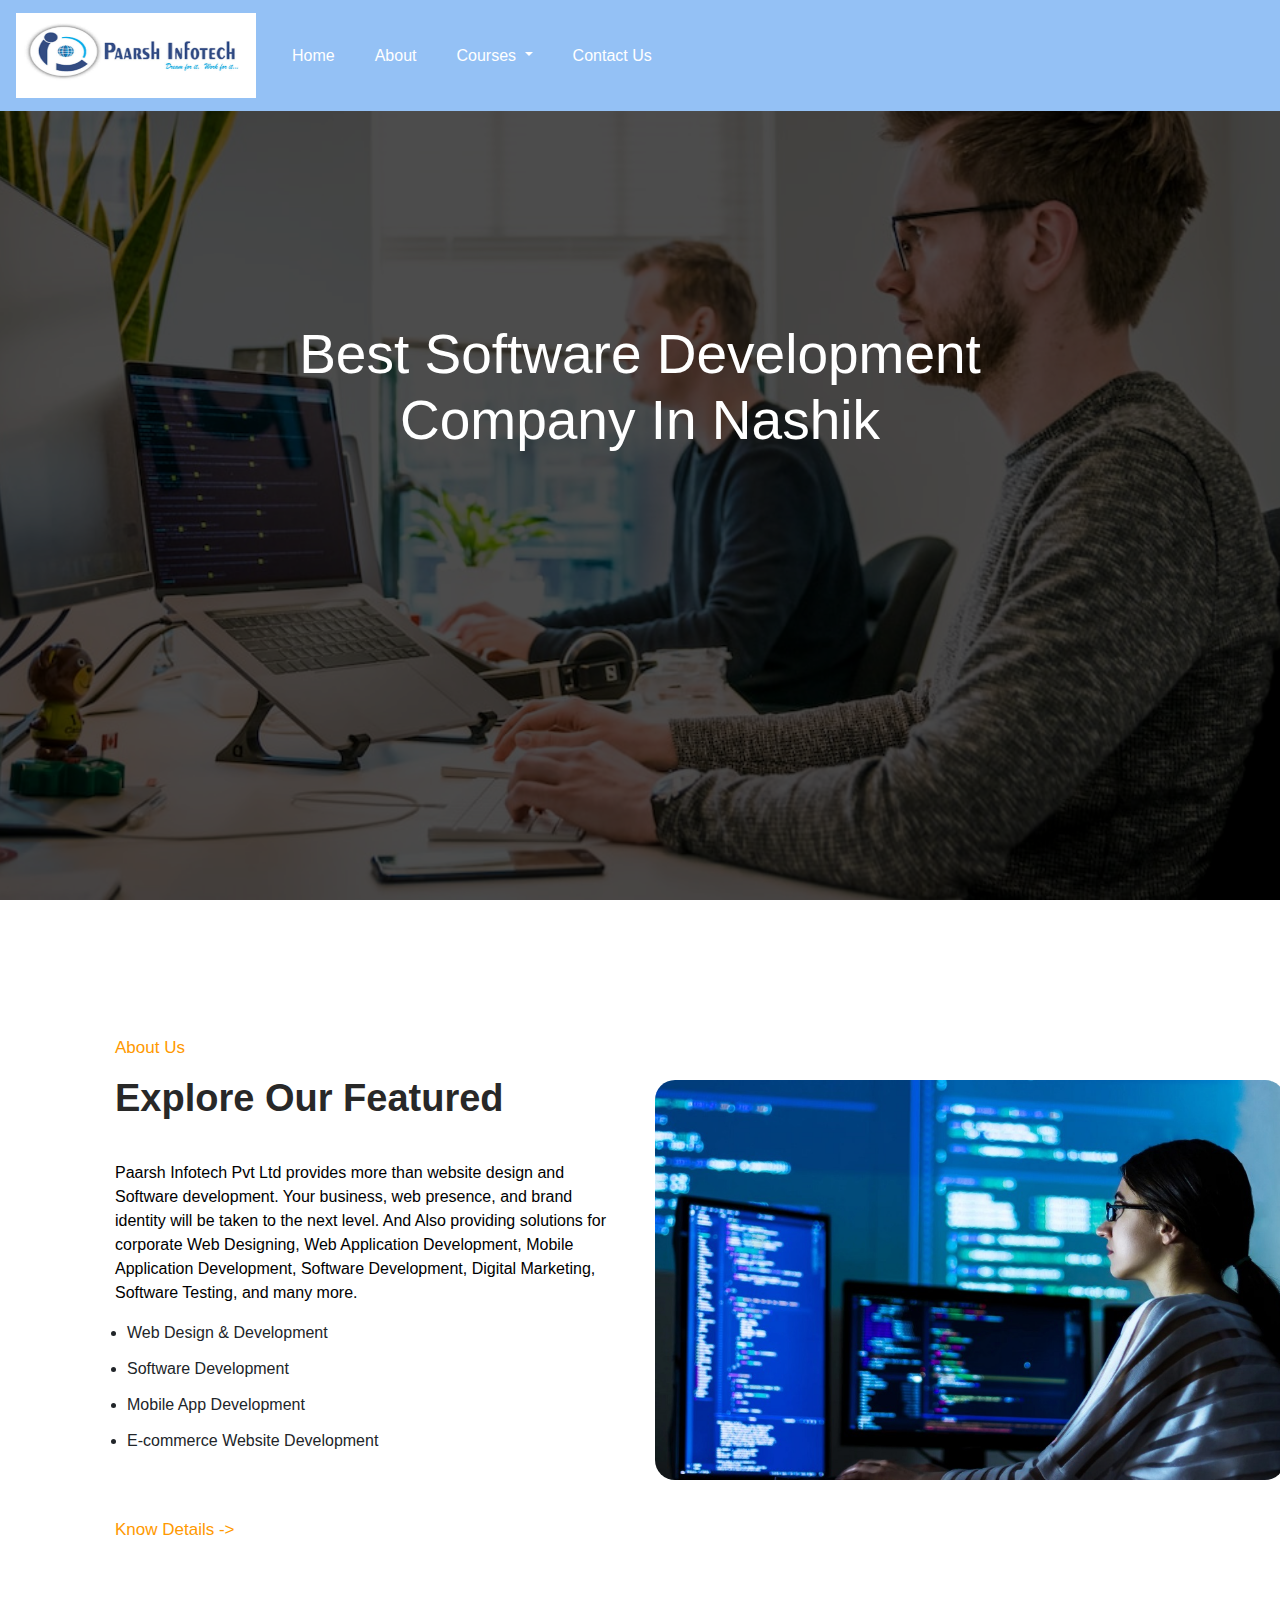
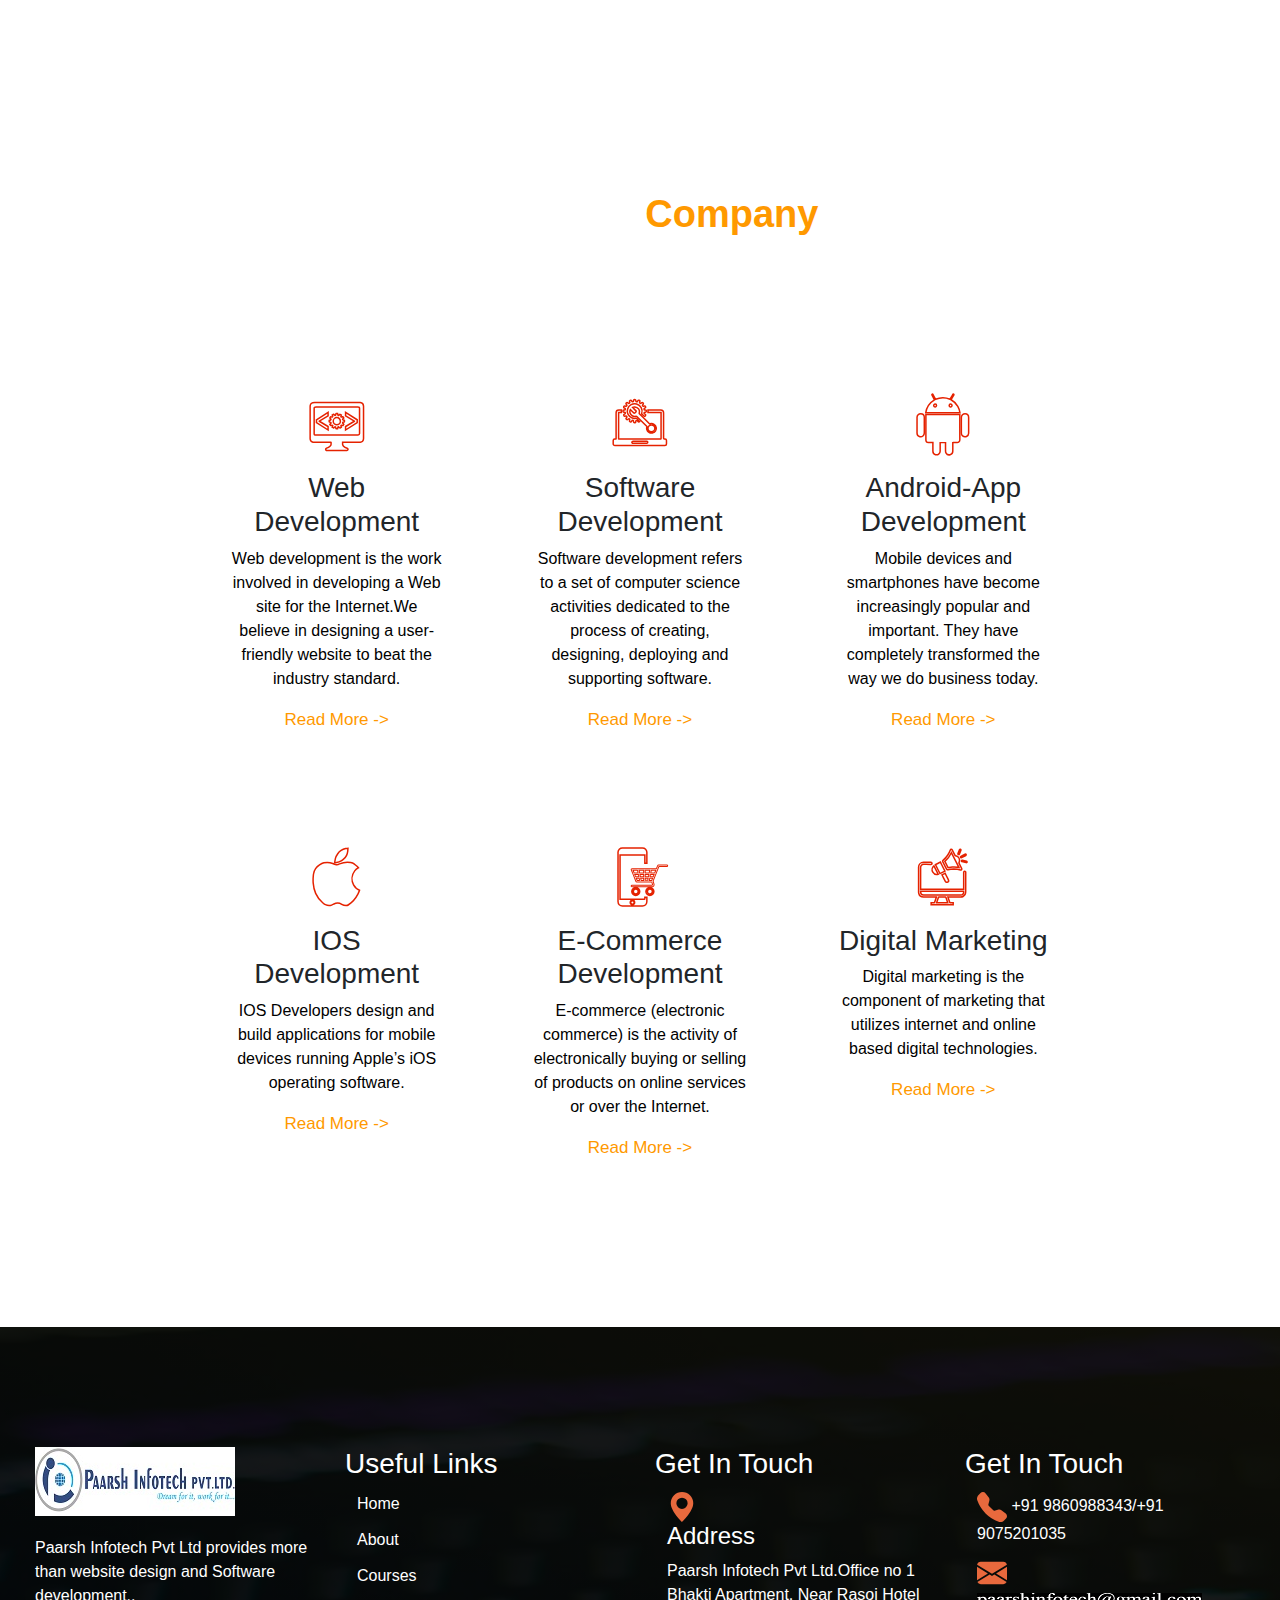
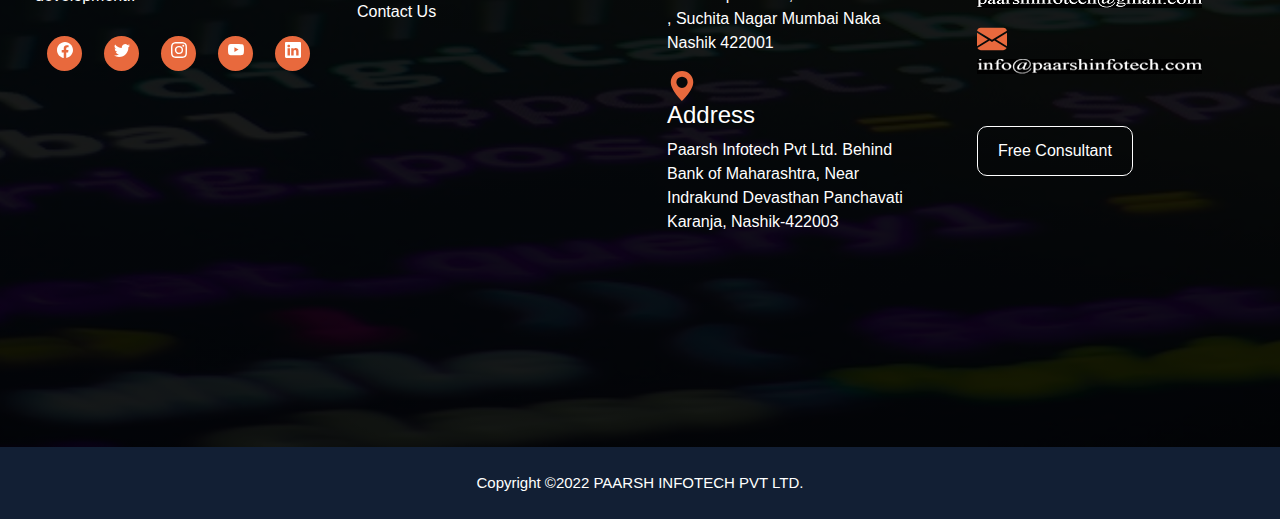
<file: index.html>
<!DOCTYPE html>
<html lang="en">
<head>
    <meta charset="UTF-8">
    <meta http-equiv="X-UA-Compatible" content="IE=edge">
    <meta name="viewport" content="width=device-width, initial-scale=1.0">
    <title>Paarsh Infotech-Software Development Company In Nashik</title>
    <link rel="shortcut icon" href="Parsh_Infotech_logo(1).png">
    <link rel="stylesheet" href="https://cdn.jsdelivr.net/npm/bootstrap@4.3.1/dist/css/bootstrap.min.css" integrity="sha384-ggOyR0iXCbMQv3Xipma34MD+dH/1fQ784/j6cY/iJTQUOhcWr7x9JvoRxT2MZw1T" crossorigin="anonymous">
    <link rel="stylesheet" href="style.css">
    <script src="https://code.jquery.com/jquery-3.3.1.slim.min.js" integrity="sha384-q8i/X+965DzO0rT7abK41JStQIAqVgRVzpbzo5smXKp4YfRvH+8abtTE1Pi6jizo" crossorigin="anonymous"></script>
    <script src="https://cdn.jsdelivr.net/npm/popper.js@1.14.7/dist/umd/popper.min.js" integrity="sha384-UO2eT0CpHqdSJQ6hJty5KVphtPhzWj9WO1clHTMGa3JDZwrnQq4sF86dIHNDz0W1" crossorigin="anonymous"></script>
    <script src="https://cdn.jsdelivr.net/npm/bootstrap@4.3.1/dist/js/bootstrap.min.js" integrity="sha384-JjSmVgyd0p3pXB1rRibZUAYoIIy6OrQ6VrjIEaFf/nJGzIxFDsf4x0xIM+B07jRM" crossorigin="anonymous"></script>
</head>
<body>
    <nav class="navbar navbar-expand-lg" style="position: fixed; width:100vw;">
        <a class="navbar-brand" href="#"><img src="Parsh_Infotech_logo.jpg" style="height: 85px; width: 240px;"></a>
        <button class="navbar-toggler" type="button" data-toggle="collapse" data-target="#navbarNavDropdown" aria-controls="navbarNavDropdown" aria-expanded="false" aria-label="Toggle navigation">
          <span class="navbar-toggler-icon"></span>
        </button>
        <div class="collapse navbar-collapse" id="navbarNavDropdown">
          <ul class="navbar-nav">
            <li class="nav-item active">
              <a class="nav-link" href="index.html">Home <span class="sr-only">(current)</span></a>
            </li>
            <li class="nav-item">
              <a class="nav-link" href="about.html">About</a>
            </li>
            <li class="nav-item dropdown">
              <a class="nav-link dropdown-toggle" href="courses.html" id="navbarDropdownMenuLink" data-toggle="dropdown" aria-haspopup="true" aria-expanded="false">
                Courses
              </a>
              <div class="dropdown-menu" aria-labelledby="navbarDropdownMenuLink">
                <a class="dropdown-item" href="courses.html">Web Development Internship</a>
                <a class="dropdown-item" href="courses.html">Internship in Android Development</a>
                <a class="dropdown-item" href="courses.html">Internship in Graphics Designing</a>
                <a class="dropdown-item" href="courses.html">Internship in Digital Marketing</a>
              </div>
            </li>
            <li class="nav-item">
                <a class="nav-link" href="contact.html">Contact Us</a>
              </li>
          </ul>
        </div>
    </nav>
    <header>
      <div class="header_container">
        <div class="banner_container">
          <h1>Best Software Development Company In Nashik</h1>
        </div>
      </div>
    </header>
    <section>
    <div class="about">
      <div class="row">
        <div class="col-lg-6">
          <div class="heading">
            <span>About Us</span>
            <br>
            <h2 style="margin-top: 7px;">Explore Our Featured</h2>
          </div>
          <div class="about_content">
            <p>Paarsh Infotech Pvt Ltd provides more than website design and Software development. Your business, web presence, 
              and brand identity will be taken to the next level. And Also providing solutions for corporate Web Designing, Web 
              Application Development, Mobile Application Development, Software Development, Digital Marketing, Software Testing, and many more.</p>
            <ul>
              <li>
                Web Design & Development
              </li>
              <li>
                Software Development
              </li>
              <li>
                Mobile App Development
              </li>
              <li>
                E-commerce Website Development
              </li>
            </ul>
            <br>
            <br>
            <span>Know Details -></span>
          </div>
        </div>
        <div class="col-lg-6">
          <div class="img_cost">
            <img src="cost1.jpg" alt="">
          </div>
        </div>
      </div>
    </div>
    </section>
    <section>
      <div class="courses_area">
        <div class="container">
          <div class="heading">
            <br><br><br><br>
            <h2>
              Services We Offer You <br>From Our <span id="span-1">Company</span>
            </h2>
          </div>
          <div class="row">
            <div class="col-sm-6 col-lg-4">
              <div class="courses_item">
                <img src="paarsh-icons-01.svg" alt="">
                <h3>Web Development</h3>
                <p>
                  Web development is the work involved in developing a Web site 
                  for the Internet.We believe in designing a user-friendly website 
                  to beat the industry standard.
                </p>
                <span>Read More -></span>
              </div>
            </div>
            <div class="col-sm-6 col-lg-4">
              <div class="courses_item">
                <img src="paarsh-icons-02.svg" alt="">
                <h3>Software Development</h3>
                <p>Software development refers to a set of computer science activities 
                  dedicated to the process of creating, designing, deploying and supporting software.</p>
                <span>Read More -></span>
              </div>
            </div>
            <div class="col-sm-6 col-lg-4">
              <div class="courses_item">
                <img src="paarsh-icons-03.svg" alt="">
                <h3>Android-App Development</h3>
                <p>Mobile devices and smartphones have become increasingly popular and important. 
                  They have completely transformed the way we do business today.</p>
                <span>Read More -></span>
              </div>
            </div>
            <div class="col-sm-6 col-lg-4">
              <div class="courses_item">
                <img src="paarsh-icons-04.svg" alt="">
                <h3>IOS Development</h3>
                <p>IOS Developers design and build applications for mobile devices running Apple’s 
                  iOS operating software.</p>
                <span>Read More -></span>
              </div>
            </div>
            <div class="col-sm-6 col-lg-4">
              <div class="courses_item">
                <img src="paarsh-icons-05.svg" alt="">
                <h3>E-Commerce Development</h3>
                <p>E-commerce (electronic commerce) is the activity of electronically buying or 
                  selling of products on online services or over the Internet.</p>
                <span>Read More -></span>
              </div>
            </div>
            <div class="col-sm-6 col-lg-4">
              <div class="courses_item">
                <img src="paarsh-icons-06.svg" alt="">
                <h3>Digital Marketing</h3>
                <p>Digital marketing is the component of marketing that utilizes internet and online based 
                  digital technologies.</p>
                <span>Read More -></span>
              </div>
            </div>
          </div>
        </div>
      </div>
    </section>
    <footer>
      <div class="footer_container">
        <div class="row_footer">
          <div class="col-sm-6 col-lg-3">
            <div class="footer_item">
              <div class="footer_logo">
                <a class="logo-link" href="http://www.paarshinfotech.com/">
                  <img src="P_logo.jpg" alt="Logo">
                </a>
                <p>Paarsh Infotech Pvt Ltd provides more than website design and Software development..</p>
                <ul>
                  <li>
                    <a href="https://www.facebook.com/Paarsh.Infotech/?view_public_for=103050858198798/?tab=true" target="_blank">
                      <svg xmlns="http://www.w3.org/2000/svg" width="16" height="16" fill="currentColor" class="bi bi-facebook" viewBox="0 0 16 16">
                        <path d="M16 8.049c0-4.446-3.582-8.05-8-8.05C3.58 0-.002 3.603-.002 8.05c0 4.017 2.926 7.347 6.75 7.951v-5.625h-2.03V8.05H6.75V6.275c0-2.017 1.195-3.131 3.022-3.131.876 0 1.791.157 1.791.157v1.98h-1.009c-.993 0-1.303.621-1.303 1.258v1.51h2.218l-.354 2.326H9.25V16c3.824-.604 6.75-3.934 6.75-7.951z"/>
                      </svg>
                  </a>
                  </li>
                  <li>
                    <a href="https://twitter.com/paarshinfotech/?tab=true" target="_blank">
                      <svg xmlns="http://www.w3.org/2000/svg" width="16" height="16" fill="currentColor" class="bi bi-twitter" viewBox="0 0 16 16">
                        <path d="M5.026 15c6.038 0 9.341-5.003 9.341-9.334 0-.14 0-.282-.006-.422A6.685 6.685 0 0 0 16 3.542a6.658 6.658 0 0 1-1.889.518 3.301 3.301 0 0 0 1.447-1.817 6.533 6.533 0 0 1-2.087.793A3.286 3.286 0 0 0 7.875 6.03a9.325 9.325 0 0 1-6.767-3.429 3.289 3.289 0 0 0 1.018 4.382A3.323 3.323 0 0 1 .64 6.575v.045a3.288 3.288 0 0 0 2.632 3.218 3.203 3.203 0 0 1-.865.115 3.23 3.23 0 0 1-.614-.057 3.283 3.283 0 0 0 3.067 2.277A6.588 6.588 0 0 1 .78 13.58a6.32 6.32 0 0 1-.78-.045A9.344 9.344 0 0 0 5.026 15z"/>
                      </svg>
                  </a>
                  </li>
                  <li>
                    <a href="https://www.instagram.com/paarsh_infotech/" target="_blank">
                      <svg xmlns="http://www.w3.org/2000/svg" width="16" height="16" fill="currentColor" class="bi bi-instagram" viewBox="0 0 16 16">
                        <path d="M8 0C5.829 0 5.556.01 4.703.048 3.85.088 3.269.222 2.76.42a3.917 3.917 0 0 0-1.417.923A3.927 3.927 0 0 0 .42 2.76C.222 3.268.087 3.85.048 4.7.01 5.555 0 5.827 0 8.001c0 2.172.01 2.444.048 3.297.04.852.174 1.433.372 1.942.205.526.478.972.923 1.417.444.445.89.719 1.416.923.51.198 1.09.333 1.942.372C5.555 15.99 5.827 16 8 16s2.444-.01 3.298-.048c.851-.04 1.434-.174 1.943-.372a3.916 3.916 0 0 0 1.416-.923c.445-.445.718-.891.923-1.417.197-.509.332-1.09.372-1.942C15.99 10.445 16 10.173 16 8s-.01-2.445-.048-3.299c-.04-.851-.175-1.433-.372-1.941a3.926 3.926 0 0 0-.923-1.417A3.911 3.911 0 0 0 13.24.42c-.51-.198-1.092-.333-1.943-.372C10.443.01 10.172 0 7.998 0h.003zm-.717 1.442h.718c2.136 0 2.389.007 3.232.046.78.035 1.204.166 1.486.275.373.145.64.319.92.599.28.28.453.546.598.92.11.281.24.705.275 1.485.039.843.047 1.096.047 3.231s-.008 2.389-.047 3.232c-.035.78-.166 1.203-.275 1.485a2.47 2.47 0 0 1-.599.919c-.28.28-.546.453-.92.598-.28.11-.704.24-1.485.276-.843.038-1.096.047-3.232.047s-2.39-.009-3.233-.047c-.78-.036-1.203-.166-1.485-.276a2.478 2.478 0 0 1-.92-.598 2.48 2.48 0 0 1-.6-.92c-.109-.281-.24-.705-.275-1.485-.038-.843-.046-1.096-.046-3.233 0-2.136.008-2.388.046-3.231.036-.78.166-1.204.276-1.486.145-.373.319-.64.599-.92.28-.28.546-.453.92-.598.282-.11.705-.24 1.485-.276.738-.034 1.024-.044 2.515-.045v.002zm4.988 1.328a.96.96 0 1 0 0 1.92.96.96 0 0 0 0-1.92zm-4.27 1.122a4.109 4.109 0 1 0 0 8.217 4.109 4.109 0 0 0 0-8.217zm0 1.441a2.667 2.667 0 1 1 0 5.334 2.667 2.667 0 0 1 0-5.334z"/>
                      </svg>
                  </a>
                  </li>
                  <li>
                    <a href="https://www.youtube.com/channel/UCnv2cD2IKL5qg0rIvrQS2iQ" target="_blank">
                      <svg xmlns="http://www.w3.org/2000/svg" width="16" height="16" fill="currentColor" class="bi bi-youtube" viewBox="0 0 16 16">
                        <path d="M8.051 1.999h.089c.822.003 4.987.033 6.11.335a2.01 2.01 0 0 1 1.415 1.42c.101.38.172.883.22 1.402l.01.104.022.26.008.104c.065.914.073 1.77.074 1.957v.075c-.001.194-.01 1.108-.082 2.06l-.008.105-.009.104c-.05.572-.124 1.14-.235 1.558a2.007 2.007 0 0 1-1.415 1.42c-1.16.312-5.569.334-6.18.335h-.142c-.309 0-1.587-.006-2.927-.052l-.17-.006-.087-.004-.171-.007-.171-.007c-1.11-.049-2.167-.128-2.654-.26a2.007 2.007 0 0 1-1.415-1.419c-.111-.417-.185-.986-.235-1.558L.09 9.82l-.008-.104A31.4 31.4 0 0 1 0 7.68v-.123c.002-.215.01-.958.064-1.778l.007-.103.003-.052.008-.104.022-.26.01-.104c.048-.519.119-1.023.22-1.402a2.007 2.007 0 0 1 1.415-1.42c.487-.13 1.544-.21 2.654-.26l.17-.007.172-.006.086-.003.171-.007A99.788 99.788 0 0 1 7.858 2h.193zM6.4 5.209v4.818l4.157-2.408L6.4 5.209z"/>
                      </svg>
                  </a>
                  </li>
                  <li>
                    <a href="https://www.linkedin.com/in/paarsh-infotech-nashik" target="_blank">
                      <svg xmlns="http://www.w3.org/2000/svg" width="16" height="16" fill="currentColor" class="bi bi-linkedin" viewBox="0 0 16 16">
                        <path d="M0 1.146C0 .513.526 0 1.175 0h13.65C15.474 0 16 .513 16 1.146v13.708c0 .633-.526 1.146-1.175 1.146H1.175C.526 16 0 15.487 0 14.854V1.146zm4.943 12.248V6.169H2.542v7.225h2.401zm-1.2-8.212c.837 0 1.358-.554 1.358-1.248-.015-.709-.52-1.248-1.342-1.248-.822 0-1.359.54-1.359 1.248 0 .694.521 1.248 1.327 1.248h.016zm4.908 8.212V9.359c0-.216.016-.432.08-.586.173-.431.568-.878 1.232-.878.869 0 1.216.662 1.216 1.634v3.865h2.401V9.25c0-2.22-1.184-3.252-2.764-3.252-1.274 0-1.845.7-2.165 1.193v.025h-.016a5.54 5.54 0 0 1 .016-.025V6.169h-2.4c.03.678 0 7.225 0 7.225h2.4z"/>
                      </svg>
                  </a>
                  </li>
                </ul>
              </div>
            </div>
          </div>
          <div class="col-sm-6 col-lg-3">
            <div class="footer_item">
              <div class="footer_links">
                <h3>Useful Links</h3>
                <ul>
                  <li>
                    <a href="http://www.paarshinfotech.com/" target="_blank">Home</a>
                  </li>
                  <li>
                    <a href="about" target="_blank">About</a>
                  </li>
                  <li>
                    <a href="courses" target="_blank">Courses</a>
                  </li>
                  <li>
                    <a href="contact" target="_blank">Contact Us</a>
                  </li>
                </ul>
              </div>
            </div>
          </div>
          <div class="col-sm-6 col-lg-3">
            <div class="footer_item">
              <div class="footer_touch">
                <h3>Get In Touch</h3>
                <ul>
                  <li>
                    <svg xmlns="http://www.w3.org/2000/svg" width="30" height="30" fill="#e8693d" class="bi bi-geo-alt-fill" viewBox="0 0 16 16" style="display: inline;">
                      <path d="M8 16s6-5.686 6-10A6 6 0 0 0 2 6c0 4.314 6 10 6 10zm0-7a3 3 0 1 1 0-6 3 3 0 0 1 0 6z"/>
                    </svg><h4>Address</h4>
                    <p>Paarsh Infotech Pvt Ltd.Office no 1 Bhakti Apartment,
                      Near Rasoi Hotel , Suchita Nagar Mumbai Naka Nashik 422001</p>
                  </li>
                  <li>
                    <svg xmlns="http://www.w3.org/2000/svg" width="30" height="30" fill="#e8693d" class="bi bi-geo-alt-fill" viewBox="0 0 16 16">
                      <path d="M8 16s6-5.686 6-10A6 6 0 0 0 2 6c0 4.314 6 10 6 10zm0-7a3 3 0 1 1 0-6 3 3 0 0 1 0 6z"/>
                    </svg>
                    <h4>Address</h4>
                    <p>Paarsh Infotech Pvt Ltd. Behind Bank of Maharashtra, Near Indrakund Devasthan Panchavati Karanja, 
                      Nashik-422003</p>
                  </li>
                </ul>
              </div>
            </div>
          </div>
          <div class="col-sm-6 col-lg-3">
            <div class="footer_item">
              <div class="footer_touch">
                <h3>Get In Touch</h3>
                <ul>
                  <li>
                    <svg xmlns="http://www.w3.org/2000/svg" width="30" height="30" fill="#e8693d" class="bi bi-telephone-fill" viewBox="0 0 16 16">
                      <path fill-rule="evenodd" d="M1.885.511a1.745 1.745 0 0 1 2.61.163L6.29 2.98c.329.423.445.974.315 1.494l-.547 2.19a.678.678 0 0 0 .178.643l2.457 2.457a.678.678 0 0 0 .644.178l2.189-.547a1.745 1.745 0 0 1 1.494.315l2.306 1.794c.829.645.905 1.87.163 2.611l-1.034 1.034c-.74.74-1.846 1.065-2.877.702a18.634 18.634 0 0 1-7.01-4.42 18.634 18.634 0 0 1-4.42-7.009c-.362-1.03-.037-2.137.703-2.877L1.885.511z"/>
                    </svg>
                    <a href="tel:882569756"> +91 9860988343/+91 9075201035</a>
                  </li>
                  <li>
                    <svg xmlns="http://www.w3.org/2000/svg" width="30" height="30" fill="#e8693d" class="bi bi-envelope-fill" viewBox="0 0 16 16">
                      <path d="M.05 3.555A2 2 0 0 1 2 2h12a2 2 0 0 1 1.95 1.555L8 8.414.05 3.555ZM0 4.697v7.104l5.803-3.558L0 4.697ZM6.761 8.83l-6.57 4.027A2 2 0 0 0 2 14h12a2 2 0 0 0 1.808-1.144l-6.57-4.027L8 9.586l-1.239-.757Zm3.436-.586L16 11.801V4.697l-5.803 3.546Z"/>
                    </svg>
                    <a href="mailto:paarshinfotech@gmail.com"><img src="pi_email.png" alt="email"></a>
                  </li>
                  <li>
                    <svg xmlns="http://www.w3.org/2000/svg" width="30" height="30" fill="#e8693d" class="bi bi-envelope-fill" viewBox="0 0 16 16">
                      <path d="M.05 3.555A2 2 0 0 1 2 2h12a2 2 0 0 1 1.95 1.555L8 8.414.05 3.555ZM0 4.697v7.104l5.803-3.558L0 4.697ZM6.761 8.83l-6.57 4.027A2 2 0 0 0 2 14h12a2 2 0 0 0 1.808-1.144l-6.57-4.027L8 9.586l-1.239-.757Zm3.436-.586L16 11.801V4.697l-5.803 3.546Z"/>
                    </svg>
                    <a href="mailto:info@paarshinfotech.com"><img src="cemail.png" alt="company email"></a>
                  </li>
                  <br>
                  <li>
                    <div class="side_nav">
                      <a href="#" class="free" id="foot_1">Free Consultant</a>
                    </div>
                  </li>
                </ul>
              </div>
            </div>
          </div>
        </div>
      </div>
    </footer>
    <div class="copyright">
      <div class="container">
        <div class="copyright_item">
          <p>Copyright ©2022 PAARSH INFOTECH PVT LTD. <a href="https://hibootstrap.com/" target="_blank"></a></p>
        </div>
      </div>
    </div>
</body>
</html>
</file>
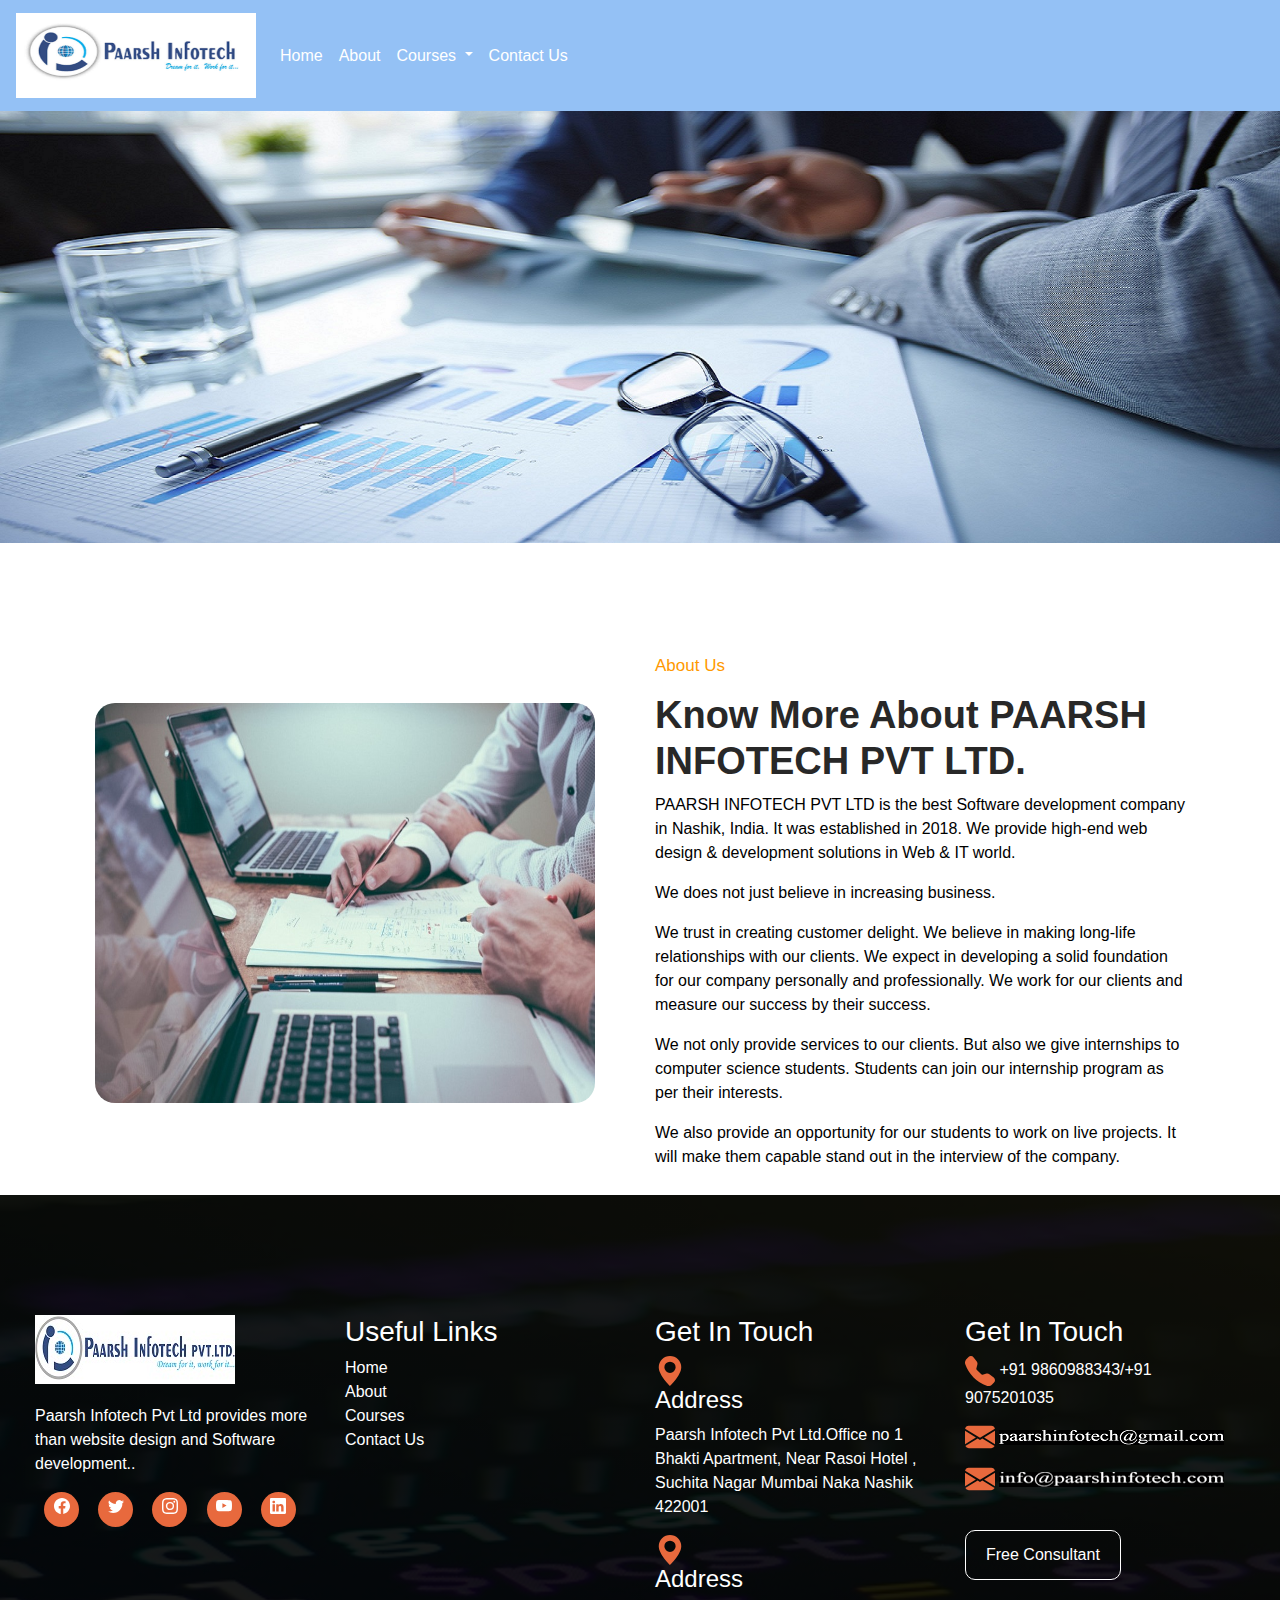
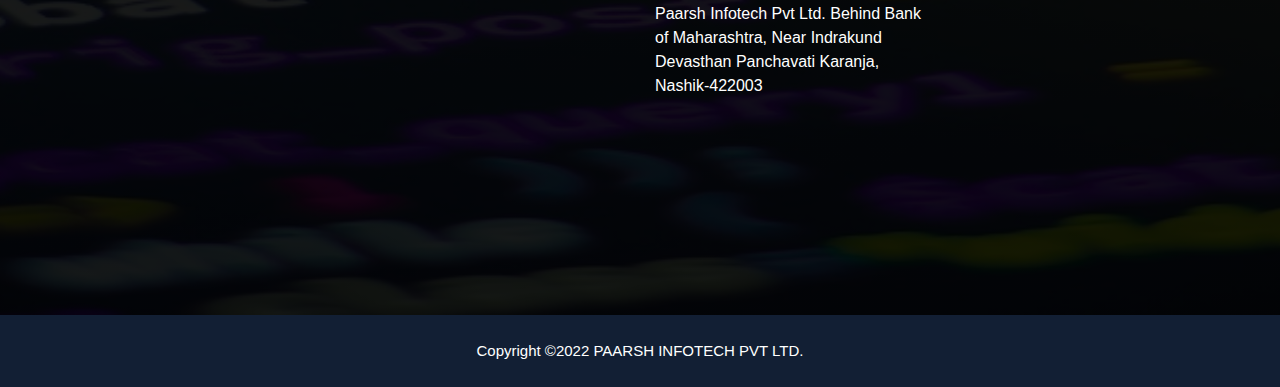
<file: about.html>
<!DOCTYPE html>
<html lang="en">
<head>
    <meta charset="UTF-8">
    <meta http-equiv="X-UA-Compatible" content="IE=edge">
    <meta name="viewport" content="width=device-width, initial-scale=1.0">
    <title>About Us</title>
    <link rel="shortcut icon" href="Parsh_Infotech_logo(1).png">
    <link rel="stylesheet" href="https://cdn.jsdelivr.net/npm/bootstrap@4.3.1/dist/css/bootstrap.min.css" integrity="sha384-ggOyR0iXCbMQv3Xipma34MD+dH/1fQ784/j6cY/iJTQUOhcWr7x9JvoRxT2MZw1T" crossorigin="anonymous">
    <link rel="stylesheet" href="a_style.css">
    <script src="https://code.jquery.com/jquery-3.3.1.slim.min.js" integrity="sha384-q8i/X+965DzO0rT7abK41JStQIAqVgRVzpbzo5smXKp4YfRvH+8abtTE1Pi6jizo" crossorigin="anonymous"></script>
    <script src="https://cdn.jsdelivr.net/npm/popper.js@1.14.7/dist/umd/popper.min.js" integrity="sha384-UO2eT0CpHqdSJQ6hJty5KVphtPhzWj9WO1clHTMGa3JDZwrnQq4sF86dIHNDz0W1" crossorigin="anonymous"></script>
    <script src="https://cdn.jsdelivr.net/npm/bootstrap@4.3.1/dist/js/bootstrap.min.js" integrity="sha384-JjSmVgyd0p3pXB1rRibZUAYoIIy6OrQ6VrjIEaFf/nJGzIxFDsf4x0xIM+B07jRM" crossorigin="anonymous"></script>
</head>
<body>
    <nav class="navbar navbar-expand-lg" style="position: fixed; width:100vw;">
        <a class="navbar-brand" href="#"><img src="Parsh_Infotech_logo.jpg" style="height: 85px; width: 240px;"></a>
        <button class="navbar-toggler" type="button" data-toggle="collapse" data-target="#navbarNavDropdown" aria-controls="navbarNavDropdown" aria-expanded="false" aria-label="Toggle navigation">
          <span class="navbar-toggler-icon"></span>
        </button>
        <div class="collapse navbar-collapse" id="navbarNavDropdown">
          <ul class="navbar-nav">
            <li class="nav-item active">
              <a class="nav-link" href="index.html">Home <span class="sr-only">(current)</span></a>
            </li>
            <li class="nav-item">
              <a class="nav-link" href="about.html">About</a>
            </li>
            <li class="nav-item dropdown">
              <a class="nav-link dropdown-toggle" href="courses.html" id="navbarDropdownMenuLink" data-toggle="dropdown" aria-haspopup="true" aria-expanded="false">
                Courses
              </a>
              <div class="dropdown-menu" aria-labelledby="navbarDropdownMenuLink">
                <a class="dropdown-item" href="courses.html">Web Development Internship</a>
                <a class="dropdown-item" href="courses.html">Internship in Android Development</a>
                <a class="dropdown-item" href="courses.html">Internship in Graphics Designing</a>
                <a class="dropdown-item" href="courses.html">Internship in Digital Marketing</a>
              </div>
            </li>
            <li class="nav-item">
                <a class="nav-link" href="contact.html">Contact Us</a>
              </li>
          </ul>
        </div>
    </nav>
    <div class="bg_img">
        <img src="about1.jpg" alt="" style="width: 100%;">
    </div>
    <div class="about_area">
        <div class="container">
          <div class="row">
            <div class="col-lg-6">
              <div class="img_class">
                  <img src="cost3.jpg" alt="">
              </div>
            </div>
            <div class="col-lg-6">
              <div class="heading">
                <span class="sub-heading">About Us</span>
                <br>
                  <h2 style="margin-top: 7px;">Know More About PAARSH INFOTECH PVT LTD.</h2>
              </div>
              <div class="content">
                <p>PAARSH INFOTECH PVT LTD is the best Software development company in Nashik, India. It was established in 2018. 
                  We provide high-end web design &amp; development solutions in  Web &amp; IT world.  </p>
                <p>We does not just believe in increasing business. </p>
                <p>We  trust in creating customer delight. We believe in making long-life relationships with our clients. We expect  
                  in developing a solid foundation for our company personally and professionally.   We work for our clients and 
                  measure our success by their success. </p>
                <p>We not only provide services to our clients. But also we give internships to computer science students. 
                  Students can join our internship program as per their interests. </p>
                <p>We also provide an opportunity for our students to work on live projects. It will make them capable stand out 
                  in the interview of the company.</p>
              </div>
            </div>             
          </div>
        </div>
    </div>
    <footer>
      <div class="footer_container">
        <div class="row_footer">
          <div class="col-sm-6 col-lg-3">
            <div class="footer_item">
              <div class="footer_logo">
                <a class="logo-link" href="http://www.paarshinfotech.com/">
                  <img src="P_logo.jpg" alt="Logo">
                </a>
                <p>Paarsh Infotech Pvt Ltd provides more than website design and Software development..</p>
                <ul>
                  <li>
                    <a href="https://www.facebook.com/Paarsh.Infotech/?view_public_for=103050858198798/?tab=true" target="_blank">
                      <svg xmlns="http://www.w3.org/2000/svg" width="16" height="16" fill="currentColor" class="bi bi-facebook" viewBox="0 0 16 16">
                        <path d="M16 8.049c0-4.446-3.582-8.05-8-8.05C3.58 0-.002 3.603-.002 8.05c0 4.017 2.926 7.347 6.75 7.951v-5.625h-2.03V8.05H6.75V6.275c0-2.017 1.195-3.131 3.022-3.131.876 0 1.791.157 1.791.157v1.98h-1.009c-.993 0-1.303.621-1.303 1.258v1.51h2.218l-.354 2.326H9.25V16c3.824-.604 6.75-3.934 6.75-7.951z"/>
                      </svg>
                  </a>
                  </li>
                  <li>
                    <a href="https://twitter.com/paarshinfotech/?tab=true" target="_blank">
                      <svg xmlns="http://www.w3.org/2000/svg" width="16" height="16" fill="currentColor" class="bi bi-twitter" viewBox="0 0 16 16">
                        <path d="M5.026 15c6.038 0 9.341-5.003 9.341-9.334 0-.14 0-.282-.006-.422A6.685 6.685 0 0 0 16 3.542a6.658 6.658 0 0 1-1.889.518 3.301 3.301 0 0 0 1.447-1.817 6.533 6.533 0 0 1-2.087.793A3.286 3.286 0 0 0 7.875 6.03a9.325 9.325 0 0 1-6.767-3.429 3.289 3.289 0 0 0 1.018 4.382A3.323 3.323 0 0 1 .64 6.575v.045a3.288 3.288 0 0 0 2.632 3.218 3.203 3.203 0 0 1-.865.115 3.23 3.23 0 0 1-.614-.057 3.283 3.283 0 0 0 3.067 2.277A6.588 6.588 0 0 1 .78 13.58a6.32 6.32 0 0 1-.78-.045A9.344 9.344 0 0 0 5.026 15z"/>
                      </svg>
                  </a>
                  </li>
                  <li>
                    <a href="https://www.instagram.com/paarsh_infotech/" target="_blank">
                      <svg xmlns="http://www.w3.org/2000/svg" width="16" height="16" fill="currentColor" class="bi bi-instagram" viewBox="0 0 16 16">
                        <path d="M8 0C5.829 0 5.556.01 4.703.048 3.85.088 3.269.222 2.76.42a3.917 3.917 0 0 0-1.417.923A3.927 3.927 0 0 0 .42 2.76C.222 3.268.087 3.85.048 4.7.01 5.555 0 5.827 0 8.001c0 2.172.01 2.444.048 3.297.04.852.174 1.433.372 1.942.205.526.478.972.923 1.417.444.445.89.719 1.416.923.51.198 1.09.333 1.942.372C5.555 15.99 5.827 16 8 16s2.444-.01 3.298-.048c.851-.04 1.434-.174 1.943-.372a3.916 3.916 0 0 0 1.416-.923c.445-.445.718-.891.923-1.417.197-.509.332-1.09.372-1.942C15.99 10.445 16 10.173 16 8s-.01-2.445-.048-3.299c-.04-.851-.175-1.433-.372-1.941a3.926 3.926 0 0 0-.923-1.417A3.911 3.911 0 0 0 13.24.42c-.51-.198-1.092-.333-1.943-.372C10.443.01 10.172 0 7.998 0h.003zm-.717 1.442h.718c2.136 0 2.389.007 3.232.046.78.035 1.204.166 1.486.275.373.145.64.319.92.599.28.28.453.546.598.92.11.281.24.705.275 1.485.039.843.047 1.096.047 3.231s-.008 2.389-.047 3.232c-.035.78-.166 1.203-.275 1.485a2.47 2.47 0 0 1-.599.919c-.28.28-.546.453-.92.598-.28.11-.704.24-1.485.276-.843.038-1.096.047-3.232.047s-2.39-.009-3.233-.047c-.78-.036-1.203-.166-1.485-.276a2.478 2.478 0 0 1-.92-.598 2.48 2.48 0 0 1-.6-.92c-.109-.281-.24-.705-.275-1.485-.038-.843-.046-1.096-.046-3.233 0-2.136.008-2.388.046-3.231.036-.78.166-1.204.276-1.486.145-.373.319-.64.599-.92.28-.28.546-.453.92-.598.282-.11.705-.24 1.485-.276.738-.034 1.024-.044 2.515-.045v.002zm4.988 1.328a.96.96 0 1 0 0 1.92.96.96 0 0 0 0-1.92zm-4.27 1.122a4.109 4.109 0 1 0 0 8.217 4.109 4.109 0 0 0 0-8.217zm0 1.441a2.667 2.667 0 1 1 0 5.334 2.667 2.667 0 0 1 0-5.334z"/>
                      </svg>
                  </a>
                  </li>
                  <li>
                    <a href="https://www.youtube.com/channel/UCnv2cD2IKL5qg0rIvrQS2iQ" target="_blank">
                      <svg xmlns="http://www.w3.org/2000/svg" width="16" height="16" fill="currentColor" class="bi bi-youtube" viewBox="0 0 16 16">
                        <path d="M8.051 1.999h.089c.822.003 4.987.033 6.11.335a2.01 2.01 0 0 1 1.415 1.42c.101.38.172.883.22 1.402l.01.104.022.26.008.104c.065.914.073 1.77.074 1.957v.075c-.001.194-.01 1.108-.082 2.06l-.008.105-.009.104c-.05.572-.124 1.14-.235 1.558a2.007 2.007 0 0 1-1.415 1.42c-1.16.312-5.569.334-6.18.335h-.142c-.309 0-1.587-.006-2.927-.052l-.17-.006-.087-.004-.171-.007-.171-.007c-1.11-.049-2.167-.128-2.654-.26a2.007 2.007 0 0 1-1.415-1.419c-.111-.417-.185-.986-.235-1.558L.09 9.82l-.008-.104A31.4 31.4 0 0 1 0 7.68v-.123c.002-.215.01-.958.064-1.778l.007-.103.003-.052.008-.104.022-.26.01-.104c.048-.519.119-1.023.22-1.402a2.007 2.007 0 0 1 1.415-1.42c.487-.13 1.544-.21 2.654-.26l.17-.007.172-.006.086-.003.171-.007A99.788 99.788 0 0 1 7.858 2h.193zM6.4 5.209v4.818l4.157-2.408L6.4 5.209z"/>
                      </svg>
                  </a>
                  </li>
                  <li>
                    <a href="https://www.linkedin.com/in/paarsh-infotech-nashik" target="_blank">
                      <svg xmlns="http://www.w3.org/2000/svg" width="16" height="16" fill="currentColor" class="bi bi-linkedin" viewBox="0 0 16 16">
                        <path d="M0 1.146C0 .513.526 0 1.175 0h13.65C15.474 0 16 .513 16 1.146v13.708c0 .633-.526 1.146-1.175 1.146H1.175C.526 16 0 15.487 0 14.854V1.146zm4.943 12.248V6.169H2.542v7.225h2.401zm-1.2-8.212c.837 0 1.358-.554 1.358-1.248-.015-.709-.52-1.248-1.342-1.248-.822 0-1.359.54-1.359 1.248 0 .694.521 1.248 1.327 1.248h.016zm4.908 8.212V9.359c0-.216.016-.432.08-.586.173-.431.568-.878 1.232-.878.869 0 1.216.662 1.216 1.634v3.865h2.401V9.25c0-2.22-1.184-3.252-2.764-3.252-1.274 0-1.845.7-2.165 1.193v.025h-.016a5.54 5.54 0 0 1 .016-.025V6.169h-2.4c.03.678 0 7.225 0 7.225h2.4z"/>
                      </svg>
                  </a>
                  </li>
                </ul>
              </div>
            </div>
          </div>
          <div class="col-sm-6 col-lg-3">
            <div class="footer_item">
              <div class="footer_links">
                <h3>Useful Links</h3>
                <ul>
                  <li>
                    <a href="http://www.paarshinfotech.com/" target="_blank">Home</a>
                  </li>
                  <li>
                    <a href="about" target="_blank">About</a>
                  </li>
                  <li>
                    <a href="courses" target="_blank">Courses</a>
                  </li>
                  <li>
                    <a href="contact" target="_blank">Contact Us</a>
                  </li>
                </ul>
              </div>
            </div>
          </div>
          <div class="col-sm-6 col-lg-3">
            <div class="footer_item">
              <div class="footer_touch">
                <h3>Get In Touch</h3>
                <ul>
                  <li>
                    <svg xmlns="http://www.w3.org/2000/svg" width="30" height="30" fill="#e8693d" class="bi bi-geo-alt-fill" viewBox="0 0 16 16" style="display: inline;">
                      <path d="M8 16s6-5.686 6-10A6 6 0 0 0 2 6c0 4.314 6 10 6 10zm0-7a3 3 0 1 1 0-6 3 3 0 0 1 0 6z"/>
                    </svg><h4>Address</h4>
                    <p>Paarsh Infotech Pvt Ltd.Office no 1 Bhakti Apartment,
                      Near Rasoi Hotel , Suchita Nagar Mumbai Naka Nashik 422001</p>
                  </li>
                  <li>
                    <svg xmlns="http://www.w3.org/2000/svg" width="30" height="30" fill="#e8693d" class="bi bi-geo-alt-fill" viewBox="0 0 16 16">
                      <path d="M8 16s6-5.686 6-10A6 6 0 0 0 2 6c0 4.314 6 10 6 10zm0-7a3 3 0 1 1 0-6 3 3 0 0 1 0 6z"/>
                    </svg>
                    <h4>Address</h4>
                    <p>Paarsh Infotech Pvt Ltd. Behind Bank of Maharashtra, Near Indrakund Devasthan Panchavati Karanja, 
                      Nashik-422003</p>
                  </li>
                </ul>
              </div>
            </div>
          </div>
          <div class="col-sm-6 col-lg-3">
            <div class="footer_item">
              <div class="footer_touch">
                <h3>Get In Touch</h3>
                <ul>
                  <li>
                    <svg xmlns="http://www.w3.org/2000/svg" width="30" height="30" fill="#e8693d" class="bi bi-telephone-fill" viewBox="0 0 16 16">
                      <path fill-rule="evenodd" d="M1.885.511a1.745 1.745 0 0 1 2.61.163L6.29 2.98c.329.423.445.974.315 1.494l-.547 2.19a.678.678 0 0 0 .178.643l2.457 2.457a.678.678 0 0 0 .644.178l2.189-.547a1.745 1.745 0 0 1 1.494.315l2.306 1.794c.829.645.905 1.87.163 2.611l-1.034 1.034c-.74.74-1.846 1.065-2.877.702a18.634 18.634 0 0 1-7.01-4.42 18.634 18.634 0 0 1-4.42-7.009c-.362-1.03-.037-2.137.703-2.877L1.885.511z"/>
                    </svg>
                    <a href="tel:882569756"> +91 9860988343/+91 9075201035</a>
                  </li>
                  <li>
                    <svg xmlns="http://www.w3.org/2000/svg" width="30" height="30" fill="#e8693d" class="bi bi-envelope-fill" viewBox="0 0 16 16">
                      <path d="M.05 3.555A2 2 0 0 1 2 2h12a2 2 0 0 1 1.95 1.555L8 8.414.05 3.555ZM0 4.697v7.104l5.803-3.558L0 4.697ZM6.761 8.83l-6.57 4.027A2 2 0 0 0 2 14h12a2 2 0 0 0 1.808-1.144l-6.57-4.027L8 9.586l-1.239-.757Zm3.436-.586L16 11.801V4.697l-5.803 3.546Z"/>
                    </svg>
                    <a href="mailto:paarshinfotech@gmail.com"><img src="pi_email.png" alt="email"></a>
                  </li>
                  <li>
                    <svg xmlns="http://www.w3.org/2000/svg" width="30" height="30" fill="#e8693d" class="bi bi-envelope-fill" viewBox="0 0 16 16">
                      <path d="M.05 3.555A2 2 0 0 1 2 2h12a2 2 0 0 1 1.95 1.555L8 8.414.05 3.555ZM0 4.697v7.104l5.803-3.558L0 4.697ZM6.761 8.83l-6.57 4.027A2 2 0 0 0 2 14h12a2 2 0 0 0 1.808-1.144l-6.57-4.027L8 9.586l-1.239-.757Zm3.436-.586L16 11.801V4.697l-5.803 3.546Z"/>
                    </svg>
                    <a href="mailto:info@paarshinfotech.com"><img src="cemail.png" alt="company email"></a>
                  </li>
                  <br>
                  <li>
                    <div class="side_nav">
                      <a href="#" class="free" id="foot_1">Free Consultant</a>
                    </div>
                  </li>
                </ul>
              </div>
            </div>
          </div>
        </div>
      </div>
    </footer>
    <div class="copyright">
      <div class="container">
        <div class="copyright_item">
          <p>Copyright ©2022 PAARSH INFOTECH PVT LTD. <a href="https://hibootstrap.com/" target="_blank"></a></p>
        </div>
      </div>
    </div>
</body>
</html>
</file>
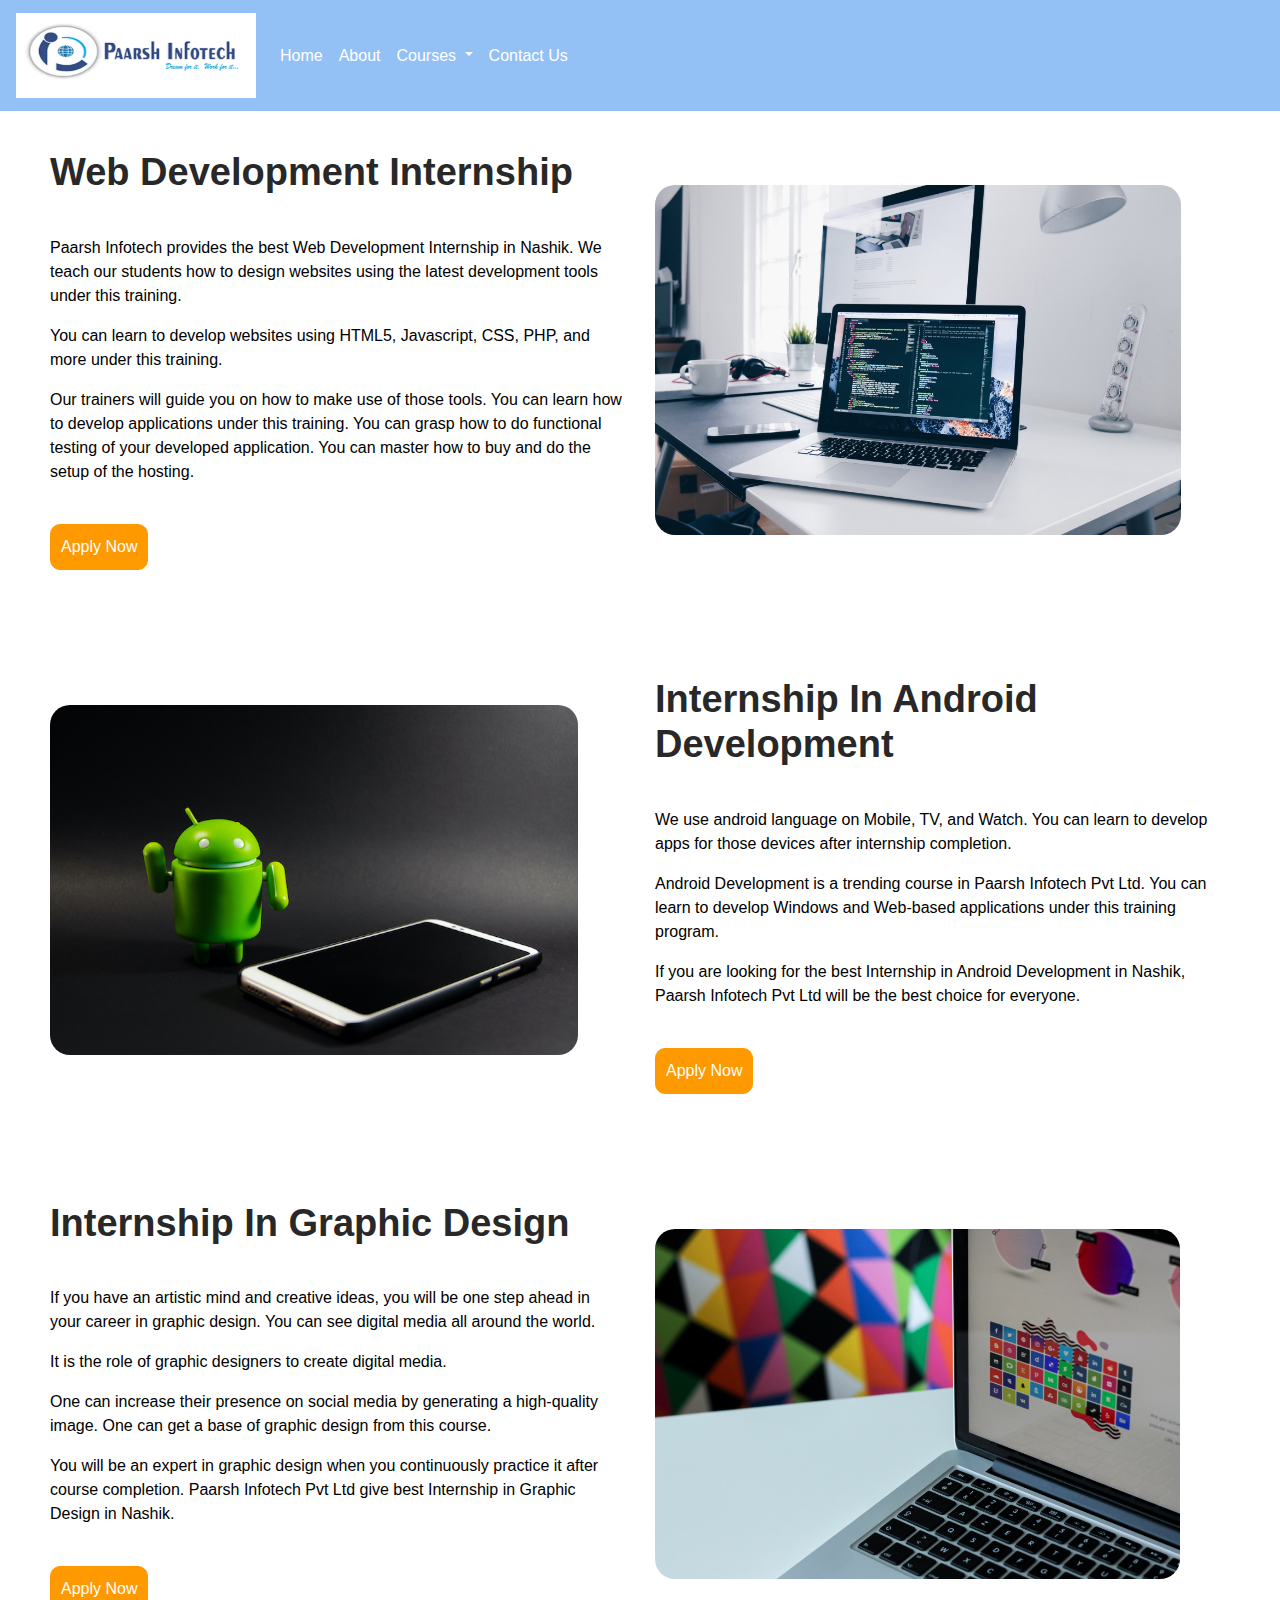
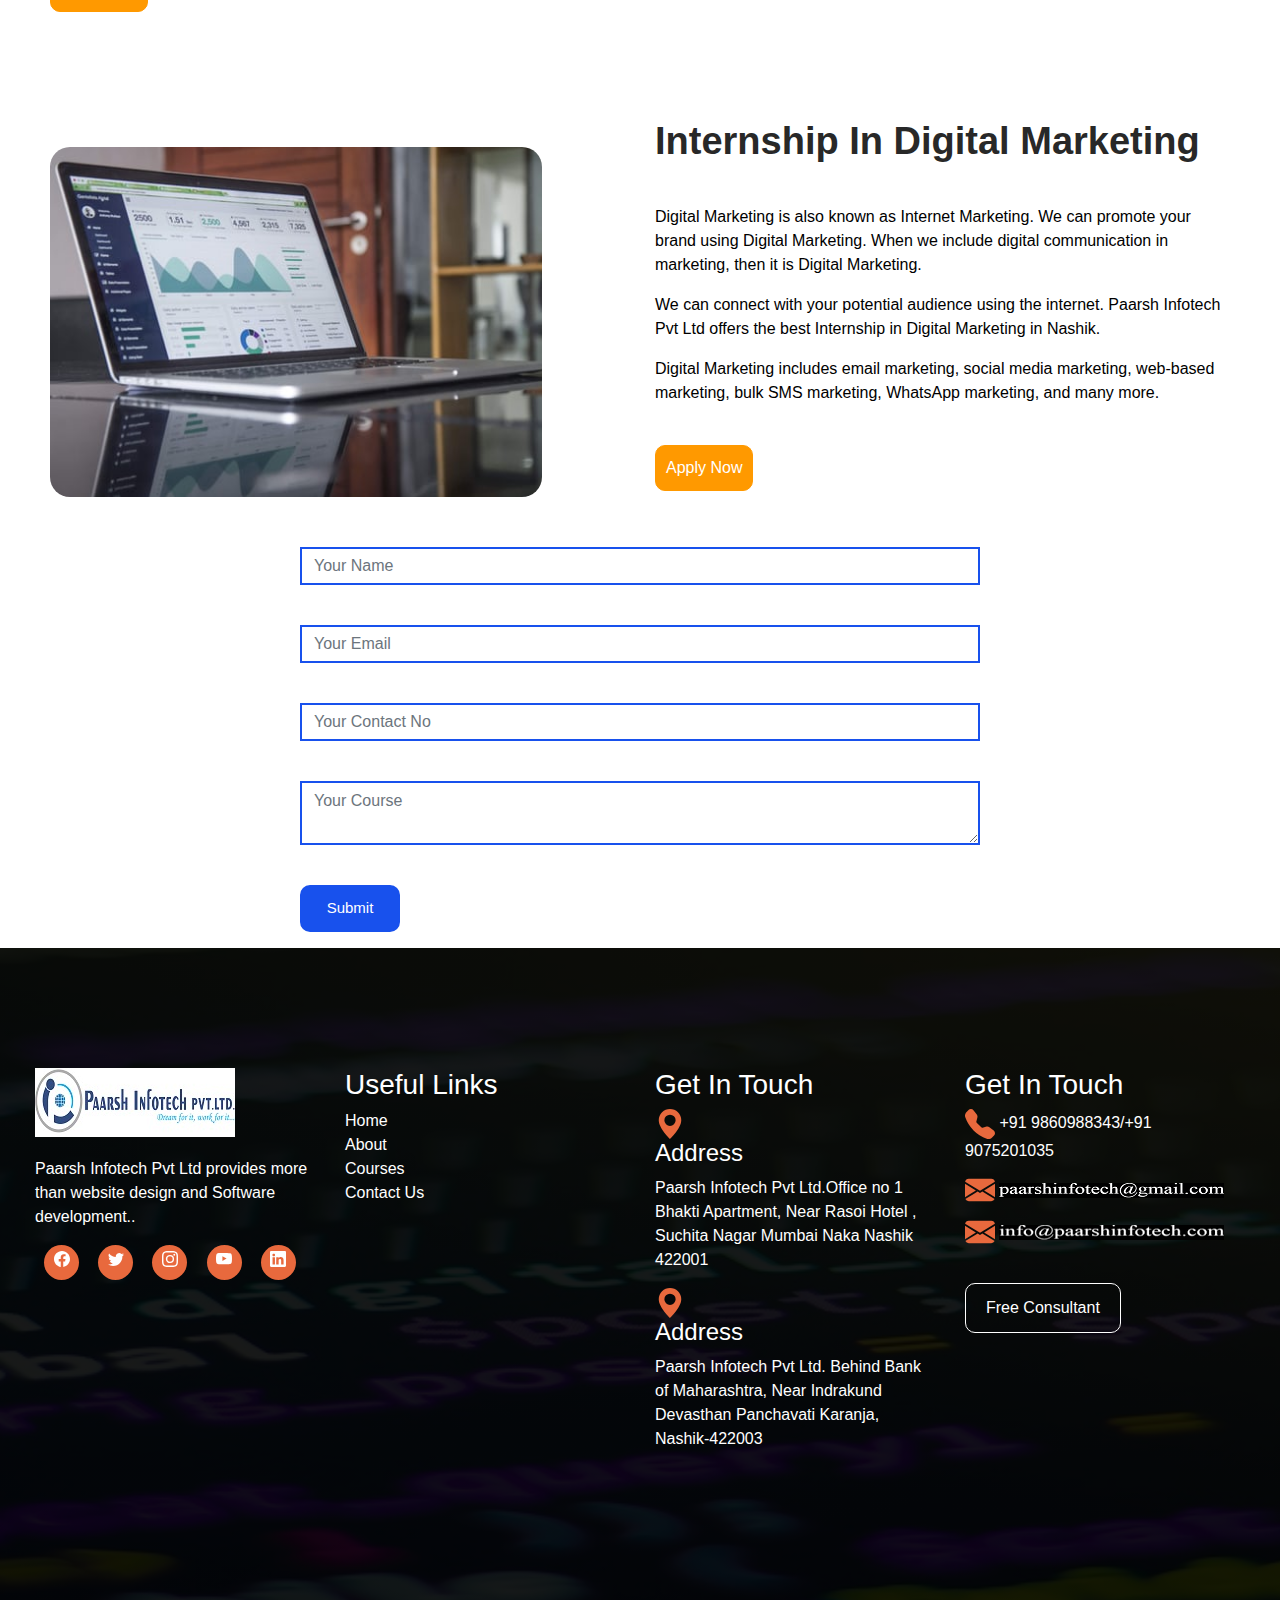
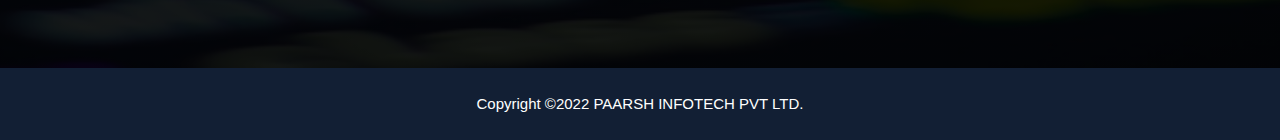
<file: courses.html>
<!DOCTYPE html>
<html lang="en">
<head>
    <meta charset="UTF-8">
    <meta http-equiv="X-UA-Compatible" content="IE=edge">
    <meta name="viewport" content="width=device-width, initial-scale=1.0">
    <title>Courses</title>
    <link rel="shortcut icon" href="Parsh_Infotech_logo(1).png">
    <link rel="stylesheet" href="https://cdn.jsdelivr.net/npm/bootstrap@4.3.1/dist/css/bootstrap.min.css" integrity="sha384-ggOyR0iXCbMQv3Xipma34MD+dH/1fQ784/j6cY/iJTQUOhcWr7x9JvoRxT2MZw1T" crossorigin="anonymous">
    <link rel="stylesheet" href="c_style.css">
    <script src="https://code.jquery.com/jquery-3.3.1.slim.min.js" integrity="sha384-q8i/X+965DzO0rT7abK41JStQIAqVgRVzpbzo5smXKp4YfRvH+8abtTE1Pi6jizo" crossorigin="anonymous"></script>
    <script src="https://cdn.jsdelivr.net/npm/popper.js@1.14.7/dist/umd/popper.min.js" integrity="sha384-UO2eT0CpHqdSJQ6hJty5KVphtPhzWj9WO1clHTMGa3JDZwrnQq4sF86dIHNDz0W1" crossorigin="anonymous"></script>
    <script src="https://cdn.jsdelivr.net/npm/bootstrap@4.3.1/dist/js/bootstrap.min.js" integrity="sha384-JjSmVgyd0p3pXB1rRibZUAYoIIy6OrQ6VrjIEaFf/nJGzIxFDsf4x0xIM+B07jRM" crossorigin="anonymous"></script>
</head>
<body>
    <nav class="navbar navbar-expand-lg" style="position: fixed; width:100vw;">
        <a class="navbar-brand" href="#"><img src="Parsh_Infotech_logo.jpg" style="height: 85px; width: 240px;"></a>
        <button class="navbar-toggler" type="button" data-toggle="collapse" data-target="#navbarNavDropdown" aria-controls="navbarNavDropdown" aria-expanded="false" aria-label="Toggle navigation">
          <span class="navbar-toggler-icon"></span>
        </button>
        <div class="collapse navbar-collapse" id="navbarNavDropdown">
          <ul class="navbar-nav">
            <li class="nav-item active">
              <a class="nav-link" href="index.html">Home <span class="sr-only">(current)</span></a>
            </li>
            <li class="nav-item">
              <a class="nav-link" href="about.html">About</a>
            </li>
            <li class="nav-item dropdown">
              <a class="nav-link dropdown-toggle" href="courses.html" id="navbarDropdownMenuLink" data-toggle="dropdown" aria-haspopup="true" aria-expanded="false">
                Courses
              </a>
              <div class="dropdown-menu" aria-labelledby="navbarDropdownMenuLink">
                <a class="dropdown-item" href="#web_dev">Web Development Internship</a>
                <a class="dropdown-item" href="#android">Internship in Android Development</a>
                <a class="dropdown-item" href="#graphics">Internship in Graphics Designing</a>
                <a class="dropdown-item" href="#digital">Internship in Digital Marketing</a>
              </div>
            </li>
            <li class="nav-item">
                <a class="nav-link" href="contact.html">Contact Us</a>
            </li>
          </ul>
        </div>
    </nav>
    <section class="courses">  
        <div class="c-1" id="web_dev">
            <div class="row">
                <div class="col-lg-6">
                    <div class="heading">
                        <h2 style="margin-top: 100px;">Web Development Internship</h2>
                    </div>
                    <div class="content">
                        <p>Paarsh Infotech provides the best Web Development Internship in Nashik. 
                        We teach our students how to design websites using the latest development tools under this training.</p>
                        <p>You can learn to develop websites using HTML5, Javascript, CSS, PHP, and more under this training.</p>
                        <p>Our trainers will guide you on how to make use of those tools. You can learn how to develop applications 
                        under this training. You can grasp how to do functional testing of your developed application. You can master 
                        how to buy and do the setup of the hosting.</p>
                        <br>
                        <button class="button_1"><a href="#apply">Apply Now</a></button>
                    </div>
                </div>
                <div class="col-lg-6" style="margin-top: 100px;">
                    <div class="img_class">
                        <img src="web-development.jpg" alt="">
                    </div>
                </div>
            </div>   
        </div>
        <div class="c-2" id="android">
            <div class="row">
                <div class="col-lg-6">
                    <div class="img_class">
                        <img src="android-development.jpg" alt="">
                    </div>
                </div>
                <div class="col-lg-6">
                    <div class="heading">
                        <h2 style="margin-top: 7px;">Internship In Android Development</h2>
                    </div>
                    <div class="content">
                        <p>We use android language on Mobile, TV, and Watch. You can learn to develop apps for those devices after internship completion.</p>
                        <p>Android Development is a trending course in Paarsh Infotech Pvt Ltd. You can learn to develop Windows and Web-based applications 
                        under this training program.</p>
                        <p>If you are looking for the best Internship in Android Development in Nashik, Paarsh Infotech Pvt Ltd will be the best choice 
                        for everyone.</p>
                        <br>
                        <button class="button_1"><a href="#apply">Apply Now</a></button>
                    </div>
                </div>              
            </div>   
        </div>
        <div class="c-3" id="graphics">
            <div class="row">
                <div class="col-lg-6">
                    <div class="heading">
                        <h2 style="margin-top: 7px;">Internship In Graphic Design</h2>
                    </div>
                    <div class="content">
                        <p>If you have an artistic mind and creative ideas, you will be one step ahead in your career in graphic design. You 
                        can see digital media all around the world.</p>
                        <p>It is the role of graphic designers to create digital media.</p>
                        <p>One can increase their presence on social media by generating a high-quality image. One can get a base of graphic 
                        design from this course.</p>
                        <p>You will be an expert in graphic design when you continuously practice it after course completion. Paarsh Infotech Pvt 
                        Ltd give best Internship in Graphic Design in Nashik.</p>
                        <br>
                        <button class="button_1"><a href="#apply">Apply Now</a></button>
                    </div>
                </div>
                <div class="col-lg-6">
                    <div class="img_class">
                        <img src="graphic-design.jpg" alt="">
                    </div>
                </div>
            </div>   
        </div>
        <div class="c-4" id="digital">
            <div class="row">
                <div class="col-lg-6">
                    <div class="img_class">
                        <img src="digital-marketing.jpg" alt="">
                    </div>
                </div>
                <div class="col-lg-6">
                    <div class="heading">
                        <h2 style="margin-top: 7px;">Internship In Digital Marketing</h2>
                    </div>
                    <div class="content">
                        <p>Digital Marketing is also known as Internet Marketing. We can promote your brand using Digital Marketing. When we include digital 
                        communication in marketing, then it is Digital Marketing.</p>
                        <p>We can connect with your potential audience using the internet. Paarsh Infotech Pvt Ltd offers the best Internship in Digital Marketing in Nashik.</p>
                        <p>Digital Marketing includes email marketing, social media marketing, web-based marketing, bulk SMS marketing, WhatsApp marketing, and many more.</p>
                        <br>
                        <button class="button_1"><a href="#apply">Apply Now</a></button>
                    </div>
                </div>              
            </div>   
        </div>
    </section>
    <form id="apply" action="/" method="post">
        <div class="form-group">
          <input required class="form-control" placeholder="Your Name" type="text" id="name" name = "name" />
        </div><br>
        <div class="form-group">
          <input required class="form-control" placeholder="Your Email" type="email" id="email" name = "email" />
        </div><br>
        <div class="form-group">
          <input required class="form-control" placeholder="Your Contact No" type="number" id="mobile" name = "mobile" />
        </div><br>
        <div class="form-group">
          <textarea required class="form-control" placeholder="Your Course" type="text" id="course" name = "course"></textarea>
        </div><br>
        <div class="form-group">
          <button class="submit_button" type="submit">Submit</button>
        </div>
    </form>
    <footer>
        <div class="footer_container">
          <div class="row_footer">
            <div class="col-sm-6 col-lg-3">
              <div class="footer_item">
                <div class="footer_logo">
                  <a class="logo-link" href="http://www.paarshinfotech.com/">
                    <img src="P_logo.jpg" alt="Logo">
                  </a>
                  <p>Paarsh Infotech Pvt Ltd provides more than website design and Software development..</p>
                  <ul>
                    <li>
                      <a href="https://www.facebook.com/Paarsh.Infotech/?view_public_for=103050858198798/?tab=true" target="_blank">
                        <svg xmlns="http://www.w3.org/2000/svg" width="16" height="16" fill="currentColor" class="bi bi-facebook" viewBox="0 0 16 16">
                          <path d="M16 8.049c0-4.446-3.582-8.05-8-8.05C3.58 0-.002 3.603-.002 8.05c0 4.017 2.926 7.347 6.75 7.951v-5.625h-2.03V8.05H6.75V6.275c0-2.017 1.195-3.131 3.022-3.131.876 0 1.791.157 1.791.157v1.98h-1.009c-.993 0-1.303.621-1.303 1.258v1.51h2.218l-.354 2.326H9.25V16c3.824-.604 6.75-3.934 6.75-7.951z"/>
                        </svg>
                    </a>
                    </li>
                    <li>
                      <a href="https://twitter.com/paarshinfotech/?tab=true" target="_blank">
                        <svg xmlns="http://www.w3.org/2000/svg" width="16" height="16" fill="currentColor" class="bi bi-twitter" viewBox="0 0 16 16">
                          <path d="M5.026 15c6.038 0 9.341-5.003 9.341-9.334 0-.14 0-.282-.006-.422A6.685 6.685 0 0 0 16 3.542a6.658 6.658 0 0 1-1.889.518 3.301 3.301 0 0 0 1.447-1.817 6.533 6.533 0 0 1-2.087.793A3.286 3.286 0 0 0 7.875 6.03a9.325 9.325 0 0 1-6.767-3.429 3.289 3.289 0 0 0 1.018 4.382A3.323 3.323 0 0 1 .64 6.575v.045a3.288 3.288 0 0 0 2.632 3.218 3.203 3.203 0 0 1-.865.115 3.23 3.23 0 0 1-.614-.057 3.283 3.283 0 0 0 3.067 2.277A6.588 6.588 0 0 1 .78 13.58a6.32 6.32 0 0 1-.78-.045A9.344 9.344 0 0 0 5.026 15z"/>
                        </svg>
                    </a>
                    </li>
                    <li>
                      <a href="https://www.instagram.com/paarsh_infotech/" target="_blank">
                        <svg xmlns="http://www.w3.org/2000/svg" width="16" height="16" fill="currentColor" class="bi bi-instagram" viewBox="0 0 16 16">
                          <path d="M8 0C5.829 0 5.556.01 4.703.048 3.85.088 3.269.222 2.76.42a3.917 3.917 0 0 0-1.417.923A3.927 3.927 0 0 0 .42 2.76C.222 3.268.087 3.85.048 4.7.01 5.555 0 5.827 0 8.001c0 2.172.01 2.444.048 3.297.04.852.174 1.433.372 1.942.205.526.478.972.923 1.417.444.445.89.719 1.416.923.51.198 1.09.333 1.942.372C5.555 15.99 5.827 16 8 16s2.444-.01 3.298-.048c.851-.04 1.434-.174 1.943-.372a3.916 3.916 0 0 0 1.416-.923c.445-.445.718-.891.923-1.417.197-.509.332-1.09.372-1.942C15.99 10.445 16 10.173 16 8s-.01-2.445-.048-3.299c-.04-.851-.175-1.433-.372-1.941a3.926 3.926 0 0 0-.923-1.417A3.911 3.911 0 0 0 13.24.42c-.51-.198-1.092-.333-1.943-.372C10.443.01 10.172 0 7.998 0h.003zm-.717 1.442h.718c2.136 0 2.389.007 3.232.046.78.035 1.204.166 1.486.275.373.145.64.319.92.599.28.28.453.546.598.92.11.281.24.705.275 1.485.039.843.047 1.096.047 3.231s-.008 2.389-.047 3.232c-.035.78-.166 1.203-.275 1.485a2.47 2.47 0 0 1-.599.919c-.28.28-.546.453-.92.598-.28.11-.704.24-1.485.276-.843.038-1.096.047-3.232.047s-2.39-.009-3.233-.047c-.78-.036-1.203-.166-1.485-.276a2.478 2.478 0 0 1-.92-.598 2.48 2.48 0 0 1-.6-.92c-.109-.281-.24-.705-.275-1.485-.038-.843-.046-1.096-.046-3.233 0-2.136.008-2.388.046-3.231.036-.78.166-1.204.276-1.486.145-.373.319-.64.599-.92.28-.28.546-.453.92-.598.282-.11.705-.24 1.485-.276.738-.034 1.024-.044 2.515-.045v.002zm4.988 1.328a.96.96 0 1 0 0 1.92.96.96 0 0 0 0-1.92zm-4.27 1.122a4.109 4.109 0 1 0 0 8.217 4.109 4.109 0 0 0 0-8.217zm0 1.441a2.667 2.667 0 1 1 0 5.334 2.667 2.667 0 0 1 0-5.334z"/>
                        </svg>
                    </a>
                    </li>
                    <li>
                      <a href="https://www.youtube.com/channel/UCnv2cD2IKL5qg0rIvrQS2iQ" target="_blank">
                        <svg xmlns="http://www.w3.org/2000/svg" width="16" height="16" fill="currentColor" class="bi bi-youtube" viewBox="0 0 16 16">
                          <path d="M8.051 1.999h.089c.822.003 4.987.033 6.11.335a2.01 2.01 0 0 1 1.415 1.42c.101.38.172.883.22 1.402l.01.104.022.26.008.104c.065.914.073 1.77.074 1.957v.075c-.001.194-.01 1.108-.082 2.06l-.008.105-.009.104c-.05.572-.124 1.14-.235 1.558a2.007 2.007 0 0 1-1.415 1.42c-1.16.312-5.569.334-6.18.335h-.142c-.309 0-1.587-.006-2.927-.052l-.17-.006-.087-.004-.171-.007-.171-.007c-1.11-.049-2.167-.128-2.654-.26a2.007 2.007 0 0 1-1.415-1.419c-.111-.417-.185-.986-.235-1.558L.09 9.82l-.008-.104A31.4 31.4 0 0 1 0 7.68v-.123c.002-.215.01-.958.064-1.778l.007-.103.003-.052.008-.104.022-.26.01-.104c.048-.519.119-1.023.22-1.402a2.007 2.007 0 0 1 1.415-1.42c.487-.13 1.544-.21 2.654-.26l.17-.007.172-.006.086-.003.171-.007A99.788 99.788 0 0 1 7.858 2h.193zM6.4 5.209v4.818l4.157-2.408L6.4 5.209z"/>
                        </svg>
                    </a>
                    </li>
                    <li>
                      <a href="https://www.linkedin.com/in/paarsh-infotech-nashik" target="_blank">
                        <svg xmlns="http://www.w3.org/2000/svg" width="16" height="16" fill="currentColor" class="bi bi-linkedin" viewBox="0 0 16 16">
                          <path d="M0 1.146C0 .513.526 0 1.175 0h13.65C15.474 0 16 .513 16 1.146v13.708c0 .633-.526 1.146-1.175 1.146H1.175C.526 16 0 15.487 0 14.854V1.146zm4.943 12.248V6.169H2.542v7.225h2.401zm-1.2-8.212c.837 0 1.358-.554 1.358-1.248-.015-.709-.52-1.248-1.342-1.248-.822 0-1.359.54-1.359 1.248 0 .694.521 1.248 1.327 1.248h.016zm4.908 8.212V9.359c0-.216.016-.432.08-.586.173-.431.568-.878 1.232-.878.869 0 1.216.662 1.216 1.634v3.865h2.401V9.25c0-2.22-1.184-3.252-2.764-3.252-1.274 0-1.845.7-2.165 1.193v.025h-.016a5.54 5.54 0 0 1 .016-.025V6.169h-2.4c.03.678 0 7.225 0 7.225h2.4z"/>
                        </svg>
                    </a>
                    </li>
                  </ul>
                </div>
              </div>
            </div>
            <div class="col-sm-6 col-lg-3">
              <div class="footer_item">
                <div class="footer_links">
                  <h3>Useful Links</h3>
                  <ul>
                    <li>
                      <a href="http://www.paarshinfotech.com/" target="_blank">Home</a>
                    </li>
                    <li>
                      <a href="about" target="_blank">About</a>
                    </li>
                    <li>
                      <a href="courses" target="_blank">Courses</a>
                    </li>
                    <li>
                      <a href="contact" target="_blank">Contact Us</a>
                    </li>
                  </ul>
                </div>
              </div>
            </div>
            <div class="col-sm-6 col-lg-3">
              <div class="footer_item">
                <div class="footer_touch">
                  <h3>Get In Touch</h3>
                  <ul>
                    <li>
                      <svg xmlns="http://www.w3.org/2000/svg" width="30" height="30" fill="#e8693d" class="bi bi-geo-alt-fill" viewBox="0 0 16 16" style="display: inline;">
                        <path d="M8 16s6-5.686 6-10A6 6 0 0 0 2 6c0 4.314 6 10 6 10zm0-7a3 3 0 1 1 0-6 3 3 0 0 1 0 6z"/>
                      </svg><h4>Address</h4>
                      <p>Paarsh Infotech Pvt Ltd.Office no 1 Bhakti Apartment,
                        Near Rasoi Hotel , Suchita Nagar Mumbai Naka Nashik 422001</p>
                    </li>
                    <li>
                      <svg xmlns="http://www.w3.org/2000/svg" width="30" height="30" fill="#e8693d" class="bi bi-geo-alt-fill" viewBox="0 0 16 16">
                        <path d="M8 16s6-5.686 6-10A6 6 0 0 0 2 6c0 4.314 6 10 6 10zm0-7a3 3 0 1 1 0-6 3 3 0 0 1 0 6z"/>
                      </svg>
                      <h4>Address</h4>
                      <p>Paarsh Infotech Pvt Ltd. Behind Bank of Maharashtra, Near Indrakund Devasthan Panchavati Karanja, 
                        Nashik-422003</p>
                    </li>
                  </ul>
                </div>
              </div>
            </div>
            <div class="col-sm-6 col-lg-3">
              <div class="footer_item">
                <div class="footer_touch">
                  <h3>Get In Touch</h3>
                  <ul>
                    <li>
                      <svg xmlns="http://www.w3.org/2000/svg" width="30" height="30" fill="#e8693d" class="bi bi-telephone-fill" viewBox="0 0 16 16">
                        <path fill-rule="evenodd" d="M1.885.511a1.745 1.745 0 0 1 2.61.163L6.29 2.98c.329.423.445.974.315 1.494l-.547 2.19a.678.678 0 0 0 .178.643l2.457 2.457a.678.678 0 0 0 .644.178l2.189-.547a1.745 1.745 0 0 1 1.494.315l2.306 1.794c.829.645.905 1.87.163 2.611l-1.034 1.034c-.74.74-1.846 1.065-2.877.702a18.634 18.634 0 0 1-7.01-4.42 18.634 18.634 0 0 1-4.42-7.009c-.362-1.03-.037-2.137.703-2.877L1.885.511z"/>
                      </svg>
                      <a href="tel:882569756"> +91 9860988343/+91 9075201035</a>
                    </li>
                    <li>
                      <svg xmlns="http://www.w3.org/2000/svg" width="30" height="30" fill="#e8693d" class="bi bi-envelope-fill" viewBox="0 0 16 16">
                        <path d="M.05 3.555A2 2 0 0 1 2 2h12a2 2 0 0 1 1.95 1.555L8 8.414.05 3.555ZM0 4.697v7.104l5.803-3.558L0 4.697ZM6.761 8.83l-6.57 4.027A2 2 0 0 0 2 14h12a2 2 0 0 0 1.808-1.144l-6.57-4.027L8 9.586l-1.239-.757Zm3.436-.586L16 11.801V4.697l-5.803 3.546Z"/>
                      </svg>
                      <a href="mailto:paarshinfotech@gmail.com"><img src="pi_email.png" alt="email"></a>
                    </li>
                    <li>
                      <svg xmlns="http://www.w3.org/2000/svg" width="30" height="30" fill="#e8693d" class="bi bi-envelope-fill" viewBox="0 0 16 16">
                        <path d="M.05 3.555A2 2 0 0 1 2 2h12a2 2 0 0 1 1.95 1.555L8 8.414.05 3.555ZM0 4.697v7.104l5.803-3.558L0 4.697ZM6.761 8.83l-6.57 4.027A2 2 0 0 0 2 14h12a2 2 0 0 0 1.808-1.144l-6.57-4.027L8 9.586l-1.239-.757Zm3.436-.586L16 11.801V4.697l-5.803 3.546Z"/>
                      </svg>
                      <a href="mailto:info@paarshinfotech.com"><img src="cemail.png" alt="company email"></a>
                    </li>
                    <br>
                    <li>
                      <div class="side_nav">
                        <a href="#" class="free" id="foot_1">Free Consultant</a>
                      </div>
                    </li>
                  </ul>
                </div>
              </div>
            </div>
          </div>
        </div>
      </footer>
      <div class="copyright">
        <div class="container">
          <div class="copyright_item">
            <p>Copyright ©2022 PAARSH INFOTECH PVT LTD. <a href="https://hibootstrap.com/" target="_blank"></a></p>
          </div>
        </div>
      </div>
</body>
</html>
</file>
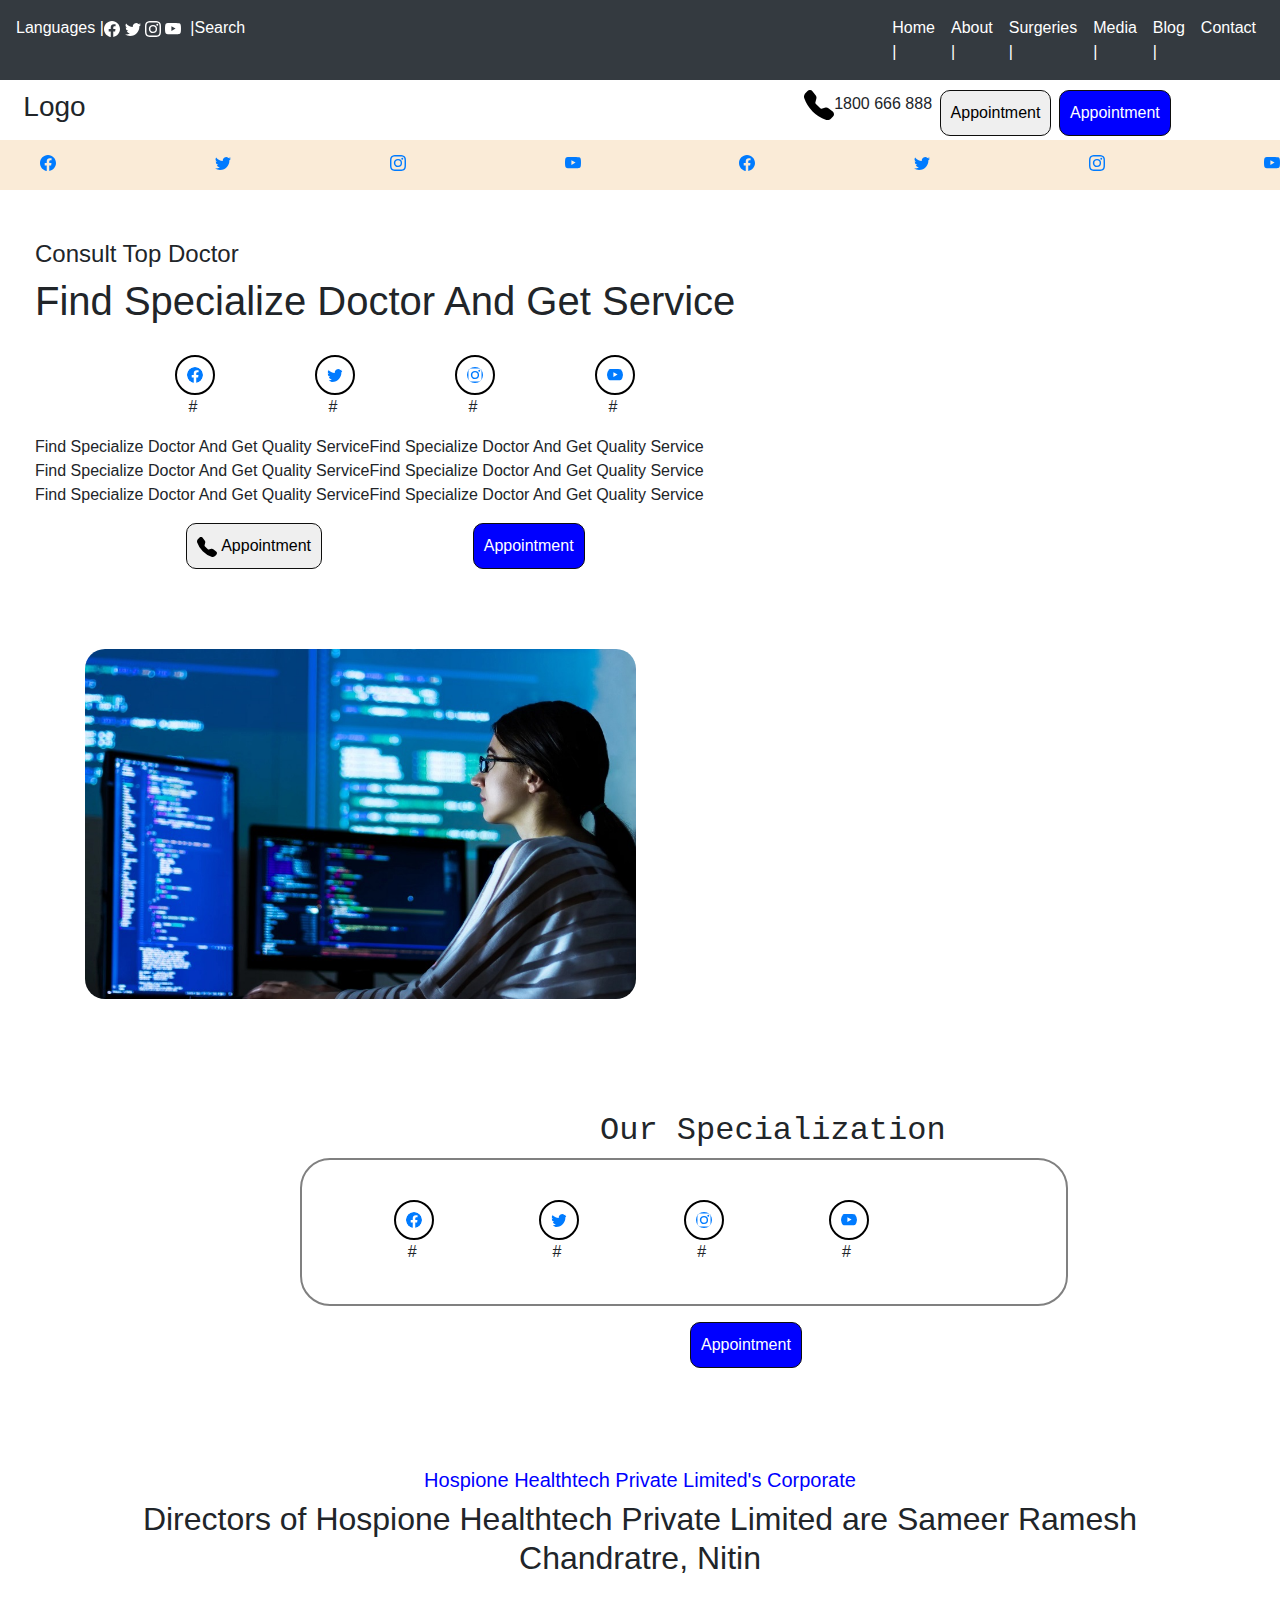
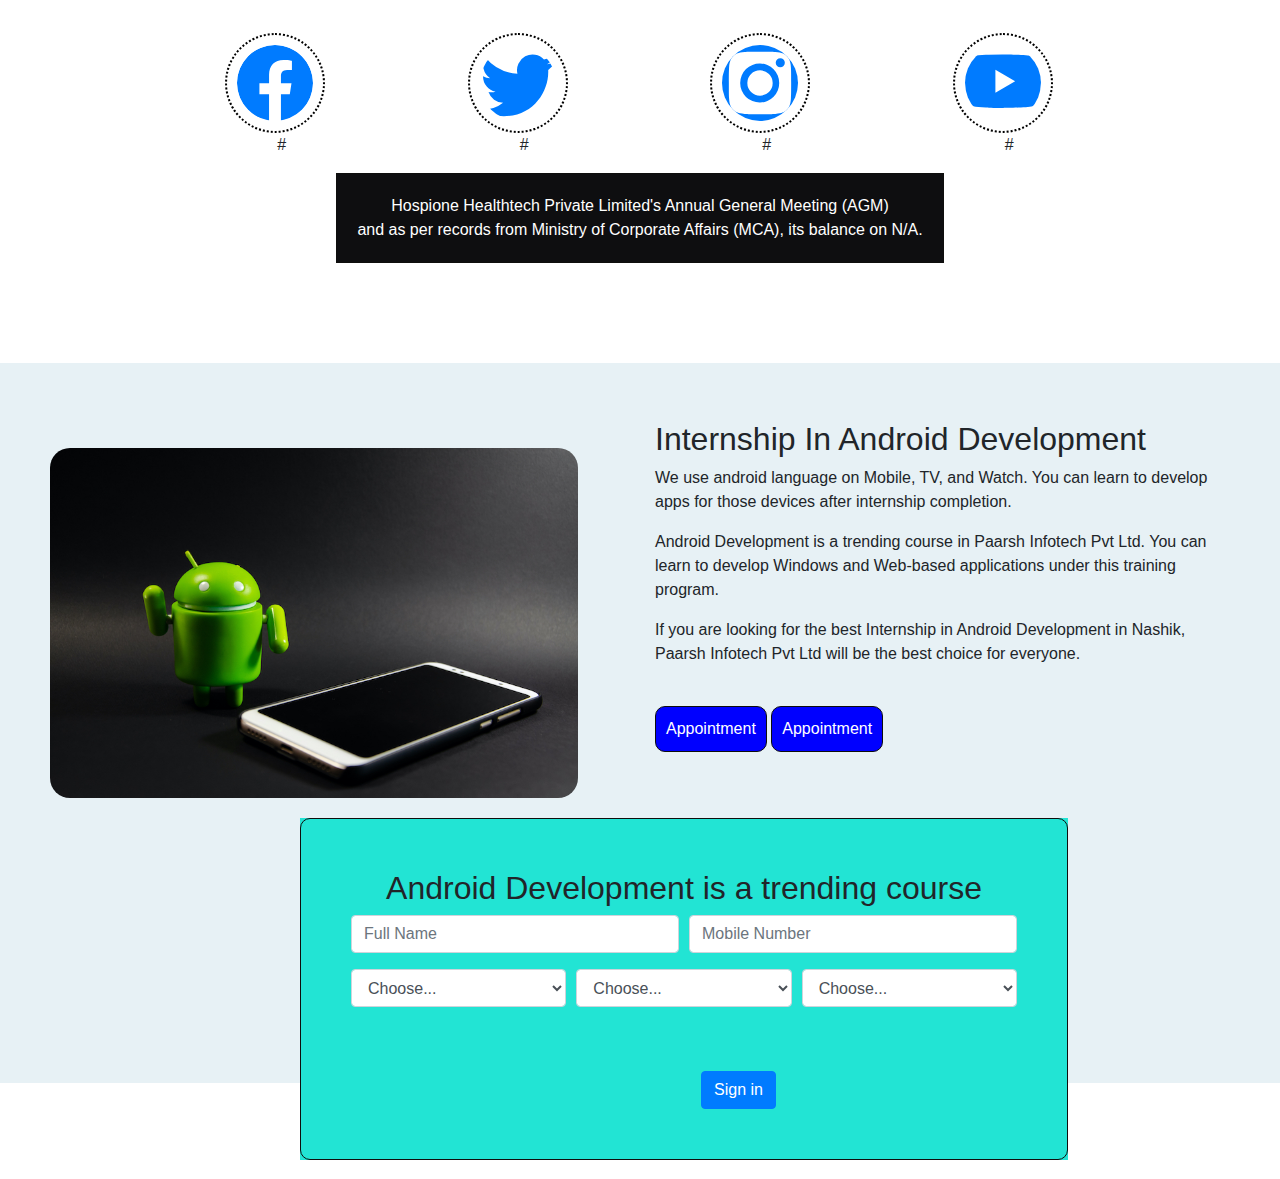
<file: templet.html>
<!DOCTYPE html>
<html lang="en">
<head>
    <meta charset="UTF-8">
    <meta http-equiv="X-UA-Compatible" content="IE=edge">
    <meta name="viewport" content="width=device-width, initial-scale=1.0">
    <title>Templet</title>
    <link rel="stylesheet" href="templet.css">
    <link rel="shortcut icon" href="Parsh_Infotech_logo(1).png">
    <link rel="stylesheet" href="https://cdn.jsdelivr.net/npm/bootstrap@4.3.1/dist/css/bootstrap.min.css" integrity="sha384-ggOyR0iXCbMQv3Xipma34MD+dH/1fQ784/j6cY/iJTQUOhcWr7x9JvoRxT2MZw1T" crossorigin="anonymous">
    <script src="https://code.jquery.com/jquery-3.3.1.slim.min.js" integrity="sha384-q8i/X+965DzO0rT7abK41JStQIAqVgRVzpbzo5smXKp4YfRvH+8abtTE1Pi6jizo" crossorigin="anonymous"></script>
    <script src="https://cdn.jsdelivr.net/npm/popper.js@1.14.7/dist/umd/popper.min.js" integrity="sha384-UO2eT0CpHqdSJQ6hJty5KVphtPhzWj9WO1clHTMGa3JDZwrnQq4sF86dIHNDz0W1" crossorigin="anonymous"></script>
    <script src="https://cdn.jsdelivr.net/npm/bootstrap@4.3.1/dist/js/bootstrap.min.js" integrity="sha384-JjSmVgyd0p3pXB1rRibZUAYoIIy6OrQ6VrjIEaFf/nJGzIxFDsf4x0xIM+B07jRM" crossorigin="anonymous"></script>
</head>
<body>
    <nav class="navbar navbar-expand-lg navbar-light bg-dark" style="width: 100%;">
        <div class="collapse navbar-collapse" id="navbarText">
            <div class="inner-1">
                <ul class="navbar-nav mr-auto">
                    <li style="color: white;">Languages &nbsp;</li>&nbsp;|&nbsp;&nbsp;
                    <li>
                        <a href="https://www.facebook.com/Paarsh.Infotech/?view_public_for=103050858198798/?tab=true" target="_blank">
                          <svg xmlns="http://www.w3.org/2000/svg" width="16" height="16" fill="currentColor" class="bi bi-facebook" viewBox="0 0 16 16">
                            <path d="M16 8.049c0-4.446-3.582-8.05-8-8.05C3.58 0-.002 3.603-.002 8.05c0 4.017 2.926 7.347 6.75 7.951v-5.625h-2.03V8.05H6.75V6.275c0-2.017 1.195-3.131 3.022-3.131.876 0 1.791.157 1.791.157v1.98h-1.009c-.993 0-1.303.621-1.303 1.258v1.51h2.218l-.354 2.326H9.25V16c3.824-.604 6.75-3.934 6.75-7.951z"/>
                          </svg>
                      </a>
                    </li>&nbsp;
                    <li>
                        <a href="https://twitter.com/paarshinfotech/?tab=true" target="_blank">
                          <svg xmlns="http://www.w3.org/2000/svg" width="16" height="16" fill="currentColor" class="bi bi-twitter" viewBox="0 0 16 16">
                            <path d="M5.026 15c6.038 0 9.341-5.003 9.341-9.334 0-.14 0-.282-.006-.422A6.685 6.685 0 0 0 16 3.542a6.658 6.658 0 0 1-1.889.518 3.301 3.301 0 0 0 1.447-1.817 6.533 6.533 0 0 1-2.087.793A3.286 3.286 0 0 0 7.875 6.03a9.325 9.325 0 0 1-6.767-3.429 3.289 3.289 0 0 0 1.018 4.382A3.323 3.323 0 0 1 .64 6.575v.045a3.288 3.288 0 0 0 2.632 3.218 3.203 3.203 0 0 1-.865.115 3.23 3.23 0 0 1-.614-.057 3.283 3.283 0 0 0 3.067 2.277A6.588 6.588 0 0 1 .78 13.58a6.32 6.32 0 0 1-.78-.045A9.344 9.344 0 0 0 5.026 15z"/>
                          </svg>
                      </a>
                    </li>&nbsp;
                    <li>
                        <a href="https://www.instagram.com/paarsh_infotech/" target="_blank">
                          <svg xmlns="http://www.w3.org/2000/svg" width="16" height="16" fill="currentColor" class="bi bi-instagram" viewBox="0 0 16 16">
                            <path d="M8 0C5.829 0 5.556.01 4.703.048 3.85.088 3.269.222 2.76.42a3.917 3.917 0 0 0-1.417.923A3.927 3.927 0 0 0 .42 2.76C.222 3.268.087 3.85.048 4.7.01 5.555 0 5.827 0 8.001c0 2.172.01 2.444.048 3.297.04.852.174 1.433.372 1.942.205.526.478.972.923 1.417.444.445.89.719 1.416.923.51.198 1.09.333 1.942.372C5.555 15.99 5.827 16 8 16s2.444-.01 3.298-.048c.851-.04 1.434-.174 1.943-.372a3.916 3.916 0 0 0 1.416-.923c.445-.445.718-.891.923-1.417.197-.509.332-1.09.372-1.942C15.99 10.445 16 10.173 16 8s-.01-2.445-.048-3.299c-.04-.851-.175-1.433-.372-1.941a3.926 3.926 0 0 0-.923-1.417A3.911 3.911 0 0 0 13.24.42c-.51-.198-1.092-.333-1.943-.372C10.443.01 10.172 0 7.998 0h.003zm-.717 1.442h.718c2.136 0 2.389.007 3.232.046.78.035 1.204.166 1.486.275.373.145.64.319.92.599.28.28.453.546.598.92.11.281.24.705.275 1.485.039.843.047 1.096.047 3.231s-.008 2.389-.047 3.232c-.035.78-.166 1.203-.275 1.485a2.47 2.47 0 0 1-.599.919c-.28.28-.546.453-.92.598-.28.11-.704.24-1.485.276-.843.038-1.096.047-3.232.047s-2.39-.009-3.233-.047c-.78-.036-1.203-.166-1.485-.276a2.478 2.478 0 0 1-.92-.598 2.48 2.48 0 0 1-.6-.92c-.109-.281-.24-.705-.275-1.485-.038-.843-.046-1.096-.046-3.233 0-2.136.008-2.388.046-3.231.036-.78.166-1.204.276-1.486.145-.373.319-.64.599-.92.28-.28.546-.453.92-.598.282-.11.705-.24 1.485-.276.738-.034 1.024-.044 2.515-.045v.002zm4.988 1.328a.96.96 0 1 0 0 1.92.96.96 0 0 0 0-1.92zm-4.27 1.122a4.109 4.109 0 1 0 0 8.217 4.109 4.109 0 0 0 0-8.217zm0 1.441a2.667 2.667 0 1 1 0 5.334 2.667 2.667 0 0 1 0-5.334z"/>
                          </svg>
                      </a>
                    </li>&nbsp;
                    <li>
                        <a href="https://www.youtube.com/channel/UCnv2cD2IKL5qg0rIvrQS2iQ" target="_blank">
                          <svg xmlns="http://www.w3.org/2000/svg" width="16" height="16" fill="currentColor" class="bi bi-youtube" viewBox="0 0 16 16">
                            <path d="M8.051 1.999h.089c.822.003 4.987.033 6.11.335a2.01 2.01 0 0 1 1.415 1.42c.101.38.172.883.22 1.402l.01.104.022.26.008.104c.065.914.073 1.77.074 1.957v.075c-.001.194-.01 1.108-.082 2.06l-.008.105-.009.104c-.05.572-.124 1.14-.235 1.558a2.007 2.007 0 0 1-1.415 1.42c-1.16.312-5.569.334-6.18.335h-.142c-.309 0-1.587-.006-2.927-.052l-.17-.006-.087-.004-.171-.007-.171-.007c-1.11-.049-2.167-.128-2.654-.26a2.007 2.007 0 0 1-1.415-1.419c-.111-.417-.185-.986-.235-1.558L.09 9.82l-.008-.104A31.4 31.4 0 0 1 0 7.68v-.123c.002-.215.01-.958.064-1.778l.007-.103.003-.052.008-.104.022-.26.01-.104c.048-.519.119-1.023.22-1.402a2.007 2.007 0 0 1 1.415-1.42c.487-.13 1.544-.21 2.654-.26l.17-.007.172-.006.086-.003.171-.007A99.788 99.788 0 0 1 7.858 2h.193zM6.4 5.209v4.818l4.157-2.408L6.4 5.209z"/>
                          </svg>
                      </a>
                    </li>&nbsp;&nbsp;|&nbsp;&nbsp;
                    <li style="color: white;">Search</li>
                  </ul>
            </div>
        &nbsp;&nbsp;&nbsp;&nbsp;&nbsp;&nbsp;&nbsp;&nbsp;&nbsp;&nbsp;&nbsp;&nbsp;&nbsp;&nbsp;&nbsp;&nbsp;&nbsp;&nbsp;&nbsp;&nbsp;&nbsp;&nbsp;&nbsp;
        &nbsp;&nbsp;&nbsp;&nbsp;&nbsp;&nbsp;&nbsp;&nbsp;&nbsp;&nbsp;&nbsp;&nbsp;&nbsp;&nbsp;&nbsp;&nbsp;&nbsp;&nbsp;&nbsp;&nbsp;&nbsp;&nbsp;&nbsp;
        &nbsp;&nbsp;&nbsp;&nbsp;&nbsp;&nbsp;&nbsp;&nbsp;&nbsp;&nbsp;&nbsp;&nbsp;&nbsp;&nbsp;&nbsp;&nbsp;&nbsp;&nbsp;&nbsp;&nbsp;&nbsp;&nbsp;&nbsp;
        &nbsp;&nbsp;&nbsp;&nbsp;&nbsp;&nbsp;&nbsp;&nbsp;&nbsp;&nbsp;&nbsp;&nbsp;&nbsp;&nbsp;&nbsp;&nbsp;&nbsp;&nbsp;&nbsp;&nbsp;&nbsp;&nbsp;&nbsp;
        &nbsp;&nbsp;&nbsp;&nbsp;&nbsp;&nbsp;&nbsp;&nbsp;&nbsp;&nbsp;&nbsp;&nbsp;&nbsp;&nbsp;&nbsp;&nbsp;&nbsp;&nbsp;&nbsp;&nbsp;&nbsp;&nbsp;&nbsp;
        &nbsp;&nbsp;&nbsp;&nbsp;&nbsp;&nbsp;&nbsp;&nbsp;&nbsp;&nbsp;&nbsp;&nbsp;&nbsp;&nbsp;&nbsp;&nbsp;&nbsp;&nbsp;&nbsp;&nbsp;&nbsp;&nbsp;&nbsp;
        &nbsp;&nbsp;&nbsp;&nbsp;&nbsp;&nbsp;&nbsp;&nbsp;&nbsp;&nbsp;&nbsp;&nbsp;&nbsp;&nbsp;&nbsp;&nbsp;&nbsp;&nbsp;&nbsp;&nbsp;&nbsp;&nbsp;&nbsp;
        &nbsp;&nbsp;&nbsp;&nbsp;&nbsp;&nbsp;&nbsp;&nbsp;&nbsp;&nbsp;&nbsp;&nbsp;&nbsp;&nbsp;&nbsp;&nbsp;&nbsp;&nbsp;&nbsp;
        <div class="inner-1">
          <ul class="navbar-nav ml-auto">
            <li class="nav-item active">
              <a class="nav-link" href="#" style="color: white;">Home |<span class="sr-only">(current)</span></a>
            </li>
            <li class="nav-item">
              <a class="nav-link" href="#"style="color: white;">About |</a>
            </li>
            <li class="nav-item">
              <a class="nav-link" href="#"style="color: white;">Surgeries |</a>
            </li>
            <li class="nav-item">
                <a class="nav-link" href="#"style="color: white;">Media |</a>
            </li>
            <li class="nav-item">
                <a class="nav-link" href="#"style="color: white;">Blog |</a>
            </li>
            <li class="nav-item">
                <a class="nav-link" href="#"style="color: white;">Contact</a>
            </li>
          </ul>
        </div> 
        </div>
      </nav>
      <header style="height: 30px; margin-top: 10px;">
        <div class="row">
            <div class="col-lg-3">
                <h3>&nbsp;&nbsp;&nbsp;Logo</h3>
            </div>
            <div class="col-lg-4"></div>
            <div class="col-lg-4 inner-2">
                <ul>
                    <li><svg xmlns="http://www.w3.org/2000/svg" width="30" height="30" fill="black" class="bi bi-telephone-fill" viewBox="0 0 16 16">
                        <path fill-rule="evenodd" d="M1.885.511a1.745 1.745 0 0 1 2.61.163L6.29 2.98c.329.423.445.974.315 1.494l-.547 2.19a.678.678 0 0 0 .178.643l2.457 2.457a.678.678 0 0 0 .644.178l2.189-.547a1.745 1.745 0 0 1 1.494.315l2.306 1.794c.829.645.905 1.87.163 2.611l-1.034 1.034c-.74.74-1.846 1.065-2.877.702a18.634 18.634 0 0 1-7.01-4.42 18.634 18.634 0 0 1-4.42-7.009c-.362-1.03-.037-2.137.703-2.877L1.885.511z"></path>
                      </svg>1800 666 888
                    <li>
                        <button class="button-1">Appointment</button>
                    </li>
                    <li>
                        <button class="button-1" style="color: white; background:blue">Appointment</button>
                    </li>
                </ul>
            </div>
        </div>
      </header>
      <section>
        <ul class="section-1">
            <li>
                <a href="https://www.facebook.com/Paarsh.Infotech/?view_public_for=103050858198798/?tab=true" target="_blank">
                  <svg xmlns="http://www.w3.org/2000/svg" width="16" height="16" fill="currentColor" class="bi bi-facebook" viewBox="0 0 16 16">
                    <path d="M16 8.049c0-4.446-3.582-8.05-8-8.05C3.58 0-.002 3.603-.002 8.05c0 4.017 2.926 7.347 6.75 7.951v-5.625h-2.03V8.05H6.75V6.275c0-2.017 1.195-3.131 3.022-3.131.876 0 1.791.157 1.791.157v1.98h-1.009c-.993 0-1.303.621-1.303 1.258v1.51h2.218l-.354 2.326H9.25V16c3.824-.604 6.75-3.934 6.75-7.951z"/>
                  </svg>
              </a>
            </li>
            <li>
                <a href="https://twitter.com/paarshinfotech/?tab=true" target="_blank">
                  <svg xmlns="http://www.w3.org/2000/svg" width="16" height="16" fill="currentColor" class="bi bi-twitter" viewBox="0 0 16 16">
                    <path d="M5.026 15c6.038 0 9.341-5.003 9.341-9.334 0-.14 0-.282-.006-.422A6.685 6.685 0 0 0 16 3.542a6.658 6.658 0 0 1-1.889.518 3.301 3.301 0 0 0 1.447-1.817 6.533 6.533 0 0 1-2.087.793A3.286 3.286 0 0 0 7.875 6.03a9.325 9.325 0 0 1-6.767-3.429 3.289 3.289 0 0 0 1.018 4.382A3.323 3.323 0 0 1 .64 6.575v.045a3.288 3.288 0 0 0 2.632 3.218 3.203 3.203 0 0 1-.865.115 3.23 3.23 0 0 1-.614-.057 3.283 3.283 0 0 0 3.067 2.277A6.588 6.588 0 0 1 .78 13.58a6.32 6.32 0 0 1-.78-.045A9.344 9.344 0 0 0 5.026 15z"/>
                  </svg>
              </a>
            </li>
            <li>
                <a href="https://www.instagram.com/paarsh_infotech/" target="_blank">
                  <svg xmlns="http://www.w3.org/2000/svg" width="16" height="16" fill="currentColor" class="bi bi-instagram" viewBox="0 0 16 16">
                    <path d="M8 0C5.829 0 5.556.01 4.703.048 3.85.088 3.269.222 2.76.42a3.917 3.917 0 0 0-1.417.923A3.927 3.927 0 0 0 .42 2.76C.222 3.268.087 3.85.048 4.7.01 5.555 0 5.827 0 8.001c0 2.172.01 2.444.048 3.297.04.852.174 1.433.372 1.942.205.526.478.972.923 1.417.444.445.89.719 1.416.923.51.198 1.09.333 1.942.372C5.555 15.99 5.827 16 8 16s2.444-.01 3.298-.048c.851-.04 1.434-.174 1.943-.372a3.916 3.916 0 0 0 1.416-.923c.445-.445.718-.891.923-1.417.197-.509.332-1.09.372-1.942C15.99 10.445 16 10.173 16 8s-.01-2.445-.048-3.299c-.04-.851-.175-1.433-.372-1.941a3.926 3.926 0 0 0-.923-1.417A3.911 3.911 0 0 0 13.24.42c-.51-.198-1.092-.333-1.943-.372C10.443.01 10.172 0 7.998 0h.003zm-.717 1.442h.718c2.136 0 2.389.007 3.232.046.78.035 1.204.166 1.486.275.373.145.64.319.92.599.28.28.453.546.598.92.11.281.24.705.275 1.485.039.843.047 1.096.047 3.231s-.008 2.389-.047 3.232c-.035.78-.166 1.203-.275 1.485a2.47 2.47 0 0 1-.599.919c-.28.28-.546.453-.92.598-.28.11-.704.24-1.485.276-.843.038-1.096.047-3.232.047s-2.39-.009-3.233-.047c-.78-.036-1.203-.166-1.485-.276a2.478 2.478 0 0 1-.92-.598 2.48 2.48 0 0 1-.6-.92c-.109-.281-.24-.705-.275-1.485-.038-.843-.046-1.096-.046-3.233 0-2.136.008-2.388.046-3.231.036-.78.166-1.204.276-1.486.145-.373.319-.64.599-.92.28-.28.546-.453.92-.598.282-.11.705-.24 1.485-.276.738-.034 1.024-.044 2.515-.045v.002zm4.988 1.328a.96.96 0 1 0 0 1.92.96.96 0 0 0 0-1.92zm-4.27 1.122a4.109 4.109 0 1 0 0 8.217 4.109 4.109 0 0 0 0-8.217zm0 1.441a2.667 2.667 0 1 1 0 5.334 2.667 2.667 0 0 1 0-5.334z"/>
                  </svg>
              </a>
            </li>
            <li>
                <a href="https://www.youtube.com/channel/UCnv2cD2IKL5qg0rIvrQS2iQ" target="_blank">
                  <svg xmlns="http://www.w3.org/2000/svg" width="16" height="16" fill="currentColor" class="bi bi-youtube" viewBox="0 0 16 16">
                    <path d="M8.051 1.999h.089c.822.003 4.987.033 6.11.335a2.01 2.01 0 0 1 1.415 1.42c.101.38.172.883.22 1.402l.01.104.022.26.008.104c.065.914.073 1.77.074 1.957v.075c-.001.194-.01 1.108-.082 2.06l-.008.105-.009.104c-.05.572-.124 1.14-.235 1.558a2.007 2.007 0 0 1-1.415 1.42c-1.16.312-5.569.334-6.18.335h-.142c-.309 0-1.587-.006-2.927-.052l-.17-.006-.087-.004-.171-.007-.171-.007c-1.11-.049-2.167-.128-2.654-.26a2.007 2.007 0 0 1-1.415-1.419c-.111-.417-.185-.986-.235-1.558L.09 9.82l-.008-.104A31.4 31.4 0 0 1 0 7.68v-.123c.002-.215.01-.958.064-1.778l.007-.103.003-.052.008-.104.022-.26.01-.104c.048-.519.119-1.023.22-1.402a2.007 2.007 0 0 1 1.415-1.42c.487-.13 1.544-.21 2.654-.26l.17-.007.172-.006.086-.003.171-.007A99.788 99.788 0 0 1 7.858 2h.193zM6.4 5.209v4.818l4.157-2.408L6.4 5.209z"/>
                  </svg>
              </a>
            </li>
            <li>
                <a href="https://www.facebook.com/Paarsh.Infotech/?view_public_for=103050858198798/?tab=true" target="_blank">
                  <svg xmlns="http://www.w3.org/2000/svg" width="16" height="16" fill="currentColor" class="bi bi-facebook" viewBox="0 0 16 16">
                    <path d="M16 8.049c0-4.446-3.582-8.05-8-8.05C3.58 0-.002 3.603-.002 8.05c0 4.017 2.926 7.347 6.75 7.951v-5.625h-2.03V8.05H6.75V6.275c0-2.017 1.195-3.131 3.022-3.131.876 0 1.791.157 1.791.157v1.98h-1.009c-.993 0-1.303.621-1.303 1.258v1.51h2.218l-.354 2.326H9.25V16c3.824-.604 6.75-3.934 6.75-7.951z"/>
                  </svg>
              </a>
            </li>
            <li>
                <a href="https://twitter.com/paarshinfotech/?tab=true" target="_blank">
                  <svg xmlns="http://www.w3.org/2000/svg" width="16" height="16" fill="currentColor" class="bi bi-twitter" viewBox="0 0 16 16">
                    <path d="M5.026 15c6.038 0 9.341-5.003 9.341-9.334 0-.14 0-.282-.006-.422A6.685 6.685 0 0 0 16 3.542a6.658 6.658 0 0 1-1.889.518 3.301 3.301 0 0 0 1.447-1.817 6.533 6.533 0 0 1-2.087.793A3.286 3.286 0 0 0 7.875 6.03a9.325 9.325 0 0 1-6.767-3.429 3.289 3.289 0 0 0 1.018 4.382A3.323 3.323 0 0 1 .64 6.575v.045a3.288 3.288 0 0 0 2.632 3.218 3.203 3.203 0 0 1-.865.115 3.23 3.23 0 0 1-.614-.057 3.283 3.283 0 0 0 3.067 2.277A6.588 6.588 0 0 1 .78 13.58a6.32 6.32 0 0 1-.78-.045A9.344 9.344 0 0 0 5.026 15z"/>
                  </svg>
              </a>
            </li>
            <li>
                <a href="https://www.instagram.com/paarsh_infotech/" target="_blank">
                  <svg xmlns="http://www.w3.org/2000/svg" width="16" height="16" fill="currentColor" class="bi bi-instagram" viewBox="0 0 16 16">
                    <path d="M8 0C5.829 0 5.556.01 4.703.048 3.85.088 3.269.222 2.76.42a3.917 3.917 0 0 0-1.417.923A3.927 3.927 0 0 0 .42 2.76C.222 3.268.087 3.85.048 4.7.01 5.555 0 5.827 0 8.001c0 2.172.01 2.444.048 3.297.04.852.174 1.433.372 1.942.205.526.478.972.923 1.417.444.445.89.719 1.416.923.51.198 1.09.333 1.942.372C5.555 15.99 5.827 16 8 16s2.444-.01 3.298-.048c.851-.04 1.434-.174 1.943-.372a3.916 3.916 0 0 0 1.416-.923c.445-.445.718-.891.923-1.417.197-.509.332-1.09.372-1.942C15.99 10.445 16 10.173 16 8s-.01-2.445-.048-3.299c-.04-.851-.175-1.433-.372-1.941a3.926 3.926 0 0 0-.923-1.417A3.911 3.911 0 0 0 13.24.42c-.51-.198-1.092-.333-1.943-.372C10.443.01 10.172 0 7.998 0h.003zm-.717 1.442h.718c2.136 0 2.389.007 3.232.046.78.035 1.204.166 1.486.275.373.145.64.319.92.599.28.28.453.546.598.92.11.281.24.705.275 1.485.039.843.047 1.096.047 3.231s-.008 2.389-.047 3.232c-.035.78-.166 1.203-.275 1.485a2.47 2.47 0 0 1-.599.919c-.28.28-.546.453-.92.598-.28.11-.704.24-1.485.276-.843.038-1.096.047-3.232.047s-2.39-.009-3.233-.047c-.78-.036-1.203-.166-1.485-.276a2.478 2.478 0 0 1-.92-.598 2.48 2.48 0 0 1-.6-.92c-.109-.281-.24-.705-.275-1.485-.038-.843-.046-1.096-.046-3.233 0-2.136.008-2.388.046-3.231.036-.78.166-1.204.276-1.486.145-.373.319-.64.599-.92.28-.28.546-.453.92-.598.282-.11.705-.24 1.485-.276.738-.034 1.024-.044 2.515-.045v.002zm4.988 1.328a.96.96 0 1 0 0 1.92.96.96 0 0 0 0-1.92zm-4.27 1.122a4.109 4.109 0 1 0 0 8.217 4.109 4.109 0 0 0 0-8.217zm0 1.441a2.667 2.667 0 1 1 0 5.334 2.667 2.667 0 0 1 0-5.334z"/>
                  </svg>
              </a>
            </li>
            <li>
                <a href="https://www.youtube.com/channel/UCnv2cD2IKL5qg0rIvrQS2iQ" target="_blank">
                  <svg xmlns="http://www.w3.org/2000/svg" width="16" height="16" fill="currentColor" class="bi bi-youtube" viewBox="0 0 16 16">
                    <path d="M8.051 1.999h.089c.822.003 4.987.033 6.11.335a2.01 2.01 0 0 1 1.415 1.42c.101.38.172.883.22 1.402l.01.104.022.26.008.104c.065.914.073 1.77.074 1.957v.075c-.001.194-.01 1.108-.082 2.06l-.008.105-.009.104c-.05.572-.124 1.14-.235 1.558a2.007 2.007 0 0 1-1.415 1.42c-1.16.312-5.569.334-6.18.335h-.142c-.309 0-1.587-.006-2.927-.052l-.17-.006-.087-.004-.171-.007-.171-.007c-1.11-.049-2.167-.128-2.654-.26a2.007 2.007 0 0 1-1.415-1.419c-.111-.417-.185-.986-.235-1.558L.09 9.82l-.008-.104A31.4 31.4 0 0 1 0 7.68v-.123c.002-.215.01-.958.064-1.778l.007-.103.003-.052.008-.104.022-.26.01-.104c.048-.519.119-1.023.22-1.402a2.007 2.007 0 0 1 1.415-1.42c.487-.13 1.544-.21 2.654-.26l.17-.007.172-.006.086-.003.171-.007A99.788 99.788 0 0 1 7.858 2h.193zM6.4 5.209v4.818l4.157-2.408L6.4 5.209z"/>
                  </svg>
              </a>
            </li>
          </ul>
      </section>
    <section>
        <div class="container-1">
        <div class="row section-2">
            <div col-lg-6>
                <h4>Consult Top Doctor</h4>
                <h1>Find Specialize Doctor And Get Service</h1>
                <ul>
                    <li>
                        <a href="https://www.facebook.com/Paarsh.Infotech/?view_public_for=103050858198798/?tab=true" target="_blank">
                          <svg xmlns="http://www.w3.org/2000/svg" width="40" height="40" fill="currentColor" class="bi bi-facebook" viewBox="0 0 16 16" style="border: 2px solid black; border-radius:50px; padding: 10px">
                            <path d="M16 8.049c0-4.446-3.582-8.05-8-8.05C3.58 0-.002 3.603-.002 8.05c0 4.017 2.926 7.347 6.75 7.951v-5.625h-2.03V8.05H6.75V6.275c0-2.017 1.195-3.131 3.022-3.131.876 0 1.791.157 1.791.157v1.98h-1.009c-.993 0-1.303.621-1.303 1.258v1.51h2.218l-.354 2.326H9.25V16c3.824-.604 6.75-3.934 6.75-7.951z"/>
                          </svg>
                      </a><br>&nbsp;&nbsp;&nbsp;#
                    </li>
                    <li>
                        <a href="https://twitter.com/paarshinfotech/?tab=true" target="_blank">
                          <svg xmlns="http://www.w3.org/2000/svg" width="40" height="40" fill="currentColor" class="bi bi-twitter" viewBox="0 0 16 16" style="border: 2px solid black; border-radius:50px; padding: 10px">
                            <path d="M5.026 15c6.038 0 9.341-5.003 9.341-9.334 0-.14 0-.282-.006-.422A6.685 6.685 0 0 0 16 3.542a6.658 6.658 0 0 1-1.889.518 3.301 3.301 0 0 0 1.447-1.817 6.533 6.533 0 0 1-2.087.793A3.286 3.286 0 0 0 7.875 6.03a9.325 9.325 0 0 1-6.767-3.429 3.289 3.289 0 0 0 1.018 4.382A3.323 3.323 0 0 1 .64 6.575v.045a3.288 3.288 0 0 0 2.632 3.218 3.203 3.203 0 0 1-.865.115 3.23 3.23 0 0 1-.614-.057 3.283 3.283 0 0 0 3.067 2.277A6.588 6.588 0 0 1 .78 13.58a6.32 6.32 0 0 1-.78-.045A9.344 9.344 0 0 0 5.026 15z"/>
                          </svg>
                      </a><br>&nbsp;&nbsp;&nbsp;#
                    </li>
                    <li>
                        <a href="https://www.instagram.com/paarsh_infotech/" target="_blank">
                          <svg xmlns="http://www.w3.org/2000/svg" width="40" height="40" fill="currentColor" class="bi bi-instagram" viewBox="0 0 16 16" style="border: 2px solid black; border-radius:50px; padding: 10px">
                            <path d="M8 0C5.829 0 5.556.01 4.703.048 3.85.088 3.269.222 2.76.42a3.917 3.917 0 0 0-1.417.923A3.927 3.927 0 0 0 .42 2.76C.222 3.268.087 3.85.048 4.7.01 5.555 0 5.827 0 8.001c0 2.172.01 2.444.048 3.297.04.852.174 1.433.372 1.942.205.526.478.972.923 1.417.444.445.89.719 1.416.923.51.198 1.09.333 1.942.372C5.555 15.99 5.827 16 8 16s2.444-.01 3.298-.048c.851-.04 1.434-.174 1.943-.372a3.916 3.916 0 0 0 1.416-.923c.445-.445.718-.891.923-1.417.197-.509.332-1.09.372-1.942C15.99 10.445 16 10.173 16 8s-.01-2.445-.048-3.299c-.04-.851-.175-1.433-.372-1.941a3.926 3.926 0 0 0-.923-1.417A3.911 3.911 0 0 0 13.24.42c-.51-.198-1.092-.333-1.943-.372C10.443.01 10.172 0 7.998 0h.003zm-.717 1.442h.718c2.136 0 2.389.007 3.232.046.78.035 1.204.166 1.486.275.373.145.64.319.92.599.28.28.453.546.598.92.11.281.24.705.275 1.485.039.843.047 1.096.047 3.231s-.008 2.389-.047 3.232c-.035.78-.166 1.203-.275 1.485a2.47 2.47 0 0 1-.599.919c-.28.28-.546.453-.92.598-.28.11-.704.24-1.485.276-.843.038-1.096.047-3.232.047s-2.39-.009-3.233-.047c-.78-.036-1.203-.166-1.485-.276a2.478 2.478 0 0 1-.92-.598 2.48 2.48 0 0 1-.6-.92c-.109-.281-.24-.705-.275-1.485-.038-.843-.046-1.096-.046-3.233 0-2.136.008-2.388.046-3.231.036-.78.166-1.204.276-1.486.145-.373.319-.64.599-.92.28-.28.546-.453.92-.598.282-.11.705-.24 1.485-.276.738-.034 1.024-.044 2.515-.045v.002zm4.988 1.328a.96.96 0 1 0 0 1.92.96.96 0 0 0 0-1.92zm-4.27 1.122a4.109 4.109 0 1 0 0 8.217 4.109 4.109 0 0 0 0-8.217zm0 1.441a2.667 2.667 0 1 1 0 5.334 2.667 2.667 0 0 1 0-5.334z"/>
                          </svg>
                      </a><br>&nbsp;&nbsp;&nbsp;#
                    </li>
                    <li>
                        <a href="https://www.youtube.com/channel/UCnv2cD2IKL5qg0rIvrQS2iQ" target="_blank">
                          <svg xmlns="http://www.w3.org/2000/svg" width="40" height="40" fill="currentColor" class="bi bi-youtube" viewBox="0 0 16 16" style="border: 2px solid black; border-radius:50px; padding: 10px">
                            <path d="M8.051 1.999h.089c.822.003 4.987.033 6.11.335a2.01 2.01 0 0 1 1.415 1.42c.101.38.172.883.22 1.402l.01.104.022.26.008.104c.065.914.073 1.77.074 1.957v.075c-.001.194-.01 1.108-.082 2.06l-.008.105-.009.104c-.05.572-.124 1.14-.235 1.558a2.007 2.007 0 0 1-1.415 1.42c-1.16.312-5.569.334-6.18.335h-.142c-.309 0-1.587-.006-2.927-.052l-.17-.006-.087-.004-.171-.007-.171-.007c-1.11-.049-2.167-.128-2.654-.26a2.007 2.007 0 0 1-1.415-1.419c-.111-.417-.185-.986-.235-1.558L.09 9.82l-.008-.104A31.4 31.4 0 0 1 0 7.68v-.123c.002-.215.01-.958.064-1.778l.007-.103.003-.052.008-.104.022-.26.01-.104c.048-.519.119-1.023.22-1.402a2.007 2.007 0 0 1 1.415-1.42c.487-.13 1.544-.21 2.654-.26l.17-.007.172-.006.086-.003.171-.007A99.788 99.788 0 0 1 7.858 2h.193zM6.4 5.209v4.818l4.157-2.408L6.4 5.209z"/>
                          </svg>
                      </a><br>&nbsp;&nbsp;&nbsp;#
                    </li>
                </ul>
                <p>Find Specialize Doctor And Get Quality ServiceFind Specialize Doctor And Get Quality Service<br>Find Specialize Doctor And Get Quality ServiceFind Specialize Doctor And Get Quality Service<br>Find Specialize Doctor And Get Quality ServiceFind Specialize Doctor And Get Quality Service<br></p>
                <ul style="margin: 0px; padding:0px">
                    <li>
                        <button class="button-1"><svg xmlns="http://www.w3.org/2000/svg" width="20" height="20" fill="black" class="bi bi-telephone-fill" viewBox="0 0 16 16">
                            <path fill-rule="evenodd" d="M1.885.511a1.745 1.745 0 0 1 2.61.163L6.29 2.98c.329.423.445.974.315 1.494l-.547 2.19a.678.678 0 0 0 .178.643l2.457 2.457a.678.678 0 0 0 .644.178l2.189-.547a1.745 1.745 0 0 1 1.494.315l2.306 1.794c.829.645.905 1.87.163 2.611l-1.034 1.034c-.74.74-1.846 1.065-2.877.702a18.634 18.634 0 0 1-7.01-4.42 18.634 18.634 0 0 1-4.42-7.009c-.362-1.03-.037-2.137.703-2.877L1.885.511z"></path>
                          </svg>&nbsp;Appointment</button>
                    </li>
                    <li>
                        <button class="button-1" style="color: white; background:blue">Appointment</button>
                    </li>
                </ul>
            </div>
            <div col-lg-6>
                <div class="img_cost">
                    <img src="cost1.jpg" alt="">
                </div>
            </div>       
      </section>
      <section style="margin-top: 100px;">
        <div>
            <h2><samp style="margin-left: 600px;">Our Specialization</samp></h2>
            <ul style="border: 2px solid gray; border-radius:30px; padding: 40px; display: flex; justify-content: space-around;width: 60vw; margin-left: 300px;">
                <li>
                    <a href="https://www.facebook.com/Paarsh.Infotech/?view_public_for=103050858198798/?tab=true" target="_blank">
                      <svg xmlns="http://www.w3.org/2000/svg" width="40" height="40" fill="currentColor" class="bi bi-facebook" viewBox="0 0 16 16" style="border: 2px solid black; border-radius:50px; padding: 10px">
                        <path d="M16 8.049c0-4.446-3.582-8.05-8-8.05C3.58 0-.002 3.603-.002 8.05c0 4.017 2.926 7.347 6.75 7.951v-5.625h-2.03V8.05H6.75V6.275c0-2.017 1.195-3.131 3.022-3.131.876 0 1.791.157 1.791.157v1.98h-1.009c-.993 0-1.303.621-1.303 1.258v1.51h2.218l-.354 2.326H9.25V16c3.824-.604 6.75-3.934 6.75-7.951z"/>
                      </svg>
                  </a><br>&nbsp;&nbsp;&nbsp;#
                </li>
                <li>
                    <a href="https://twitter.com/paarshinfotech/?tab=true" target="_blank">
                      <svg xmlns="http://www.w3.org/2000/svg" width="40" height="40" fill="currentColor" class="bi bi-twitter" viewBox="0 0 16 16" style="border: 2px solid black; border-radius:50px; padding: 10px">
                        <path d="M5.026 15c6.038 0 9.341-5.003 9.341-9.334 0-.14 0-.282-.006-.422A6.685 6.685 0 0 0 16 3.542a6.658 6.658 0 0 1-1.889.518 3.301 3.301 0 0 0 1.447-1.817 6.533 6.533 0 0 1-2.087.793A3.286 3.286 0 0 0 7.875 6.03a9.325 9.325 0 0 1-6.767-3.429 3.289 3.289 0 0 0 1.018 4.382A3.323 3.323 0 0 1 .64 6.575v.045a3.288 3.288 0 0 0 2.632 3.218 3.203 3.203 0 0 1-.865.115 3.23 3.23 0 0 1-.614-.057 3.283 3.283 0 0 0 3.067 2.277A6.588 6.588 0 0 1 .78 13.58a6.32 6.32 0 0 1-.78-.045A9.344 9.344 0 0 0 5.026 15z"/>
                      </svg>
                  </a><br>&nbsp;&nbsp;&nbsp;#
                </li>
                <li>
                    <a href="https://www.instagram.com/paarsh_infotech/" target="_blank">
                      <svg xmlns="http://www.w3.org/2000/svg" width="40" height="40" fill="currentColor" class="bi bi-instagram" viewBox="0 0 16 16" style="border: 2px solid black; border-radius:50px; padding: 10px">
                        <path d="M8 0C5.829 0 5.556.01 4.703.048 3.85.088 3.269.222 2.76.42a3.917 3.917 0 0 0-1.417.923A3.927 3.927 0 0 0 .42 2.76C.222 3.268.087 3.85.048 4.7.01 5.555 0 5.827 0 8.001c0 2.172.01 2.444.048 3.297.04.852.174 1.433.372 1.942.205.526.478.972.923 1.417.444.445.89.719 1.416.923.51.198 1.09.333 1.942.372C5.555 15.99 5.827 16 8 16s2.444-.01 3.298-.048c.851-.04 1.434-.174 1.943-.372a3.916 3.916 0 0 0 1.416-.923c.445-.445.718-.891.923-1.417.197-.509.332-1.09.372-1.942C15.99 10.445 16 10.173 16 8s-.01-2.445-.048-3.299c-.04-.851-.175-1.433-.372-1.941a3.926 3.926 0 0 0-.923-1.417A3.911 3.911 0 0 0 13.24.42c-.51-.198-1.092-.333-1.943-.372C10.443.01 10.172 0 7.998 0h.003zm-.717 1.442h.718c2.136 0 2.389.007 3.232.046.78.035 1.204.166 1.486.275.373.145.64.319.92.599.28.28.453.546.598.92.11.281.24.705.275 1.485.039.843.047 1.096.047 3.231s-.008 2.389-.047 3.232c-.035.78-.166 1.203-.275 1.485a2.47 2.47 0 0 1-.599.919c-.28.28-.546.453-.92.598-.28.11-.704.24-1.485.276-.843.038-1.096.047-3.232.047s-2.39-.009-3.233-.047c-.78-.036-1.203-.166-1.485-.276a2.478 2.478 0 0 1-.92-.598 2.48 2.48 0 0 1-.6-.92c-.109-.281-.24-.705-.275-1.485-.038-.843-.046-1.096-.046-3.233 0-2.136.008-2.388.046-3.231.036-.78.166-1.204.276-1.486.145-.373.319-.64.599-.92.28-.28.546-.453.92-.598.282-.11.705-.24 1.485-.276.738-.034 1.024-.044 2.515-.045v.002zm4.988 1.328a.96.96 0 1 0 0 1.92.96.96 0 0 0 0-1.92zm-4.27 1.122a4.109 4.109 0 1 0 0 8.217 4.109 4.109 0 0 0 0-8.217zm0 1.441a2.667 2.667 0 1 1 0 5.334 2.667 2.667 0 0 1 0-5.334z"/>
                      </svg>
                  </a><br>&nbsp;&nbsp;&nbsp;#
                </li>
                <li>
                    <a href="https://www.youtube.com/channel/UCnv2cD2IKL5qg0rIvrQS2iQ" target="_blank">
                      <svg xmlns="http://www.w3.org/2000/svg" width="40" height="40" fill="currentColor" class="bi bi-youtube" viewBox="0 0 16 16" style="border: 2px solid black; border-radius:50px; padding: 10px">
                        <path d="M8.051 1.999h.089c.822.003 4.987.033 6.11.335a2.01 2.01 0 0 1 1.415 1.42c.101.38.172.883.22 1.402l.01.104.022.26.008.104c.065.914.073 1.77.074 1.957v.075c-.001.194-.01 1.108-.082 2.06l-.008.105-.009.104c-.05.572-.124 1.14-.235 1.558a2.007 2.007 0 0 1-1.415 1.42c-1.16.312-5.569.334-6.18.335h-.142c-.309 0-1.587-.006-2.927-.052l-.17-.006-.087-.004-.171-.007-.171-.007c-1.11-.049-2.167-.128-2.654-.26a2.007 2.007 0 0 1-1.415-1.419c-.111-.417-.185-.986-.235-1.558L.09 9.82l-.008-.104A31.4 31.4 0 0 1 0 7.68v-.123c.002-.215.01-.958.064-1.778l.007-.103.003-.052.008-.104.022-.26.01-.104c.048-.519.119-1.023.22-1.402a2.007 2.007 0 0 1 1.415-1.42c.487-.13 1.544-.21 2.654-.26l.17-.007.172-.006.086-.003.171-.007A99.788 99.788 0 0 1 7.858 2h.193zM6.4 5.209v4.818l4.157-2.408L6.4 5.209z"/>
                      </svg>
                  </a><br>&nbsp;&nbsp;&nbsp;#
                </li><br><br>
            </ul>
        </div>
        <ul>
            <li>
                <button class="button-1" style="color: white; background:blue; margin-left: 650px;">Appointment</button>
            </li>
        </ul>
        <div class="container" >
            <h5 style="color: blue;">Hospione Healthtech Private Limited's Corporate</h5>
            <h2>Directors of Hospione Healthtech Private Limited are Sameer Ramesh Chandratre, Nitin </h2><br><br>
            <ul style="display: flex; justify-content: space-between;margin-left: 100px;">
                <li>
                    <a href="https://www.facebook.com/Paarsh.Infotech/?view_public_for=103050858198798/?tab=true" target="_blank">
                      <svg xmlns="http://www.w3.org/2000/svg" width="100" height="100" fill="currentColor" class="bi bi-facebook" viewBox="0 0 16 16" style="border: 2px dotted black; border-radius:50px; padding: 10px">
                        <path d="M16 8.049c0-4.446-3.582-8.05-8-8.05C3.58 0-.002 3.603-.002 8.05c0 4.017 2.926 7.347 6.75 7.951v-5.625h-2.03V8.05H6.75V6.275c0-2.017 1.195-3.131 3.022-3.131.876 0 1.791.157 1.791.157v1.98h-1.009c-.993 0-1.303.621-1.303 1.258v1.51h2.218l-.354 2.326H9.25V16c3.824-.604 6.75-3.934 6.75-7.951z"/>
                      </svg>
                  </a><br>&nbsp;&nbsp;&nbsp;#
                </li>
                <li>
                    <a href="https://twitter.com/paarshinfotech/?tab=true" target="_blank">
                      <svg xmlns="http://www.w3.org/2000/svg" width="100" height="100" fill="currentColor" class="bi bi-twitter" viewBox="0 0 16 16" style="border: 2px dotted black; border-radius:50px; padding: 10px">
                        <path d="M5.026 15c6.038 0 9.341-5.003 9.341-9.334 0-.14 0-.282-.006-.422A6.685 6.685 0 0 0 16 3.542a6.658 6.658 0 0 1-1.889.518 3.301 3.301 0 0 0 1.447-1.817 6.533 6.533 0 0 1-2.087.793A3.286 3.286 0 0 0 7.875 6.03a9.325 9.325 0 0 1-6.767-3.429 3.289 3.289 0 0 0 1.018 4.382A3.323 3.323 0 0 1 .64 6.575v.045a3.288 3.288 0 0 0 2.632 3.218 3.203 3.203 0 0 1-.865.115 3.23 3.23 0 0 1-.614-.057 3.283 3.283 0 0 0 3.067 2.277A6.588 6.588 0 0 1 .78 13.58a6.32 6.32 0 0 1-.78-.045A9.344 9.344 0 0 0 5.026 15z"/>
                      </svg>
                  </a><br>&nbsp;&nbsp;&nbsp;#
                </li>
                <li>
                    <a href="https://www.instagram.com/paarsh_infotech/" target="_blank">
                      <svg xmlns="http://www.w3.org/2000/svg" width="100" height="100" fill="currentColor" class="bi bi-instagram" viewBox="0 0 16 16" style="border: 2px dotted black; border-radius:50px; padding: 10px">
                        <path d="M8 0C5.829 0 5.556.01 4.703.048 3.85.088 3.269.222 2.76.42a3.917 3.917 0 0 0-1.417.923A3.927 3.927 0 0 0 .42 2.76C.222 3.268.087 3.85.048 4.7.01 5.555 0 5.827 0 8.001c0 2.172.01 2.444.048 3.297.04.852.174 1.433.372 1.942.205.526.478.972.923 1.417.444.445.89.719 1.416.923.51.198 1.09.333 1.942.372C5.555 15.99 5.827 16 8 16s2.444-.01 3.298-.048c.851-.04 1.434-.174 1.943-.372a3.916 3.916 0 0 0 1.416-.923c.445-.445.718-.891.923-1.417.197-.509.332-1.09.372-1.942C15.99 10.445 16 10.173 16 8s-.01-2.445-.048-3.299c-.04-.851-.175-1.433-.372-1.941a3.926 3.926 0 0 0-.923-1.417A3.911 3.911 0 0 0 13.24.42c-.51-.198-1.092-.333-1.943-.372C10.443.01 10.172 0 7.998 0h.003zm-.717 1.442h.718c2.136 0 2.389.007 3.232.046.78.035 1.204.166 1.486.275.373.145.64.319.92.599.28.28.453.546.598.92.11.281.24.705.275 1.485.039.843.047 1.096.047 3.231s-.008 2.389-.047 3.232c-.035.78-.166 1.203-.275 1.485a2.47 2.47 0 0 1-.599.919c-.28.28-.546.453-.92.598-.28.11-.704.24-1.485.276-.843.038-1.096.047-3.232.047s-2.39-.009-3.233-.047c-.78-.036-1.203-.166-1.485-.276a2.478 2.478 0 0 1-.92-.598 2.48 2.48 0 0 1-.6-.92c-.109-.281-.24-.705-.275-1.485-.038-.843-.046-1.096-.046-3.233 0-2.136.008-2.388.046-3.231.036-.78.166-1.204.276-1.486.145-.373.319-.64.599-.92.28-.28.546-.453.92-.598.282-.11.705-.24 1.485-.276.738-.034 1.024-.044 2.515-.045v.002zm4.988 1.328a.96.96 0 1 0 0 1.92.96.96 0 0 0 0-1.92zm-4.27 1.122a4.109 4.109 0 1 0 0 8.217 4.109 4.109 0 0 0 0-8.217zm0 1.441a2.667 2.667 0 1 1 0 5.334 2.667 2.667 0 0 1 0-5.334z"/>
                      </svg>
                  </a><br>&nbsp;&nbsp;&nbsp;#
                </li>
                <li>
                    <a href="https://www.youtube.com/channel/UCnv2cD2IKL5qg0rIvrQS2iQ" target="_blank">
                      <svg xmlns="http://www.w3.org/2000/svg" width="100" height="100" fill="currentColor" class="bi bi-youtube" viewBox="0 0 16 16" style="border: 2px dotted black; border-radius:50px; padding: 10px">
                        <path d="M8.051 1.999h.089c.822.003 4.987.033 6.11.335a2.01 2.01 0 0 1 1.415 1.42c.101.38.172.883.22 1.402l.01.104.022.26.008.104c.065.914.073 1.77.074 1.957v.075c-.001.194-.01 1.108-.082 2.06l-.008.105-.009.104c-.05.572-.124 1.14-.235 1.558a2.007 2.007 0 0 1-1.415 1.42c-1.16.312-5.569.334-6.18.335h-.142c-.309 0-1.587-.006-2.927-.052l-.17-.006-.087-.004-.171-.007-.171-.007c-1.11-.049-2.167-.128-2.654-.26a2.007 2.007 0 0 1-1.415-1.419c-.111-.417-.185-.986-.235-1.558L.09 9.82l-.008-.104A31.4 31.4 0 0 1 0 7.68v-.123c.002-.215.01-.958.064-1.778l.007-.103.003-.052.008-.104.022-.26.01-.104c.048-.519.119-1.023.22-1.402a2.007 2.007 0 0 1 1.415-1.42c.487-.13 1.544-.21 2.654-.26l.17-.007.172-.006.086-.003.171-.007A99.788 99.788 0 0 1 7.858 2h.193zM6.4 5.209v4.818l4.157-2.408L6.4 5.209z"/>
                      </svg>
                  </a><br>&nbsp;&nbsp;&nbsp;#
                </li><br><br>
            </ul>
            <button style="color: white; background:rgb(14, 14, 16);border: 0.3px solid #0e0e0d;padding: 20px;">Hospione Healthtech Private Limited's Annual General Meeting (AGM) <br>and as per records from Ministry of Corporate Affairs (MCA), its balance on N/A.</button>
        </div>
      </section>
      <section style="height:80vh; background:#e7f1f5; padding: 50px;">
        <div class="c-2" id="android">
            <div class="row">
                <div class="col-lg-6">
                    <div class="img_class">
                        <img src="android-development.jpg" alt="">
                    </div>
                </div>
                <div class="col-lg-6">
                    <div class="heading">
                        <h2 style="margin-top: 7px;">Internship In Android Development</h2>
                    </div>
                    <div class="content">
                        <p>We use android language on Mobile, TV, and Watch. You can learn to develop apps for those devices after internship completion.</p>
                        <p>Android Development is a trending course in Paarsh Infotech Pvt Ltd. You can learn to develop Windows and Web-based applications 
                        under this training program.</p>
                        <p>If you are looking for the best Internship in Android Development in Nashik, Paarsh Infotech Pvt Ltd will be the best choice 
                        for everyone.</p>
                        <br>
                        <button class="button-1" style="color: white; background:blue">Appointment</button>
                        <button class="button-1" style="color: white; background:blue">Appointment</button>
                    </div>
                </div>              
            </div>
            <div style="width: 60vw; margin-left: 250px; margin-top: 20px; background-color: rgb(34, 228, 212);"> 
            <form class="button-2">
                <h2 style="text-align: center;"><span style="margin-bottom: 20px;">Android Development is a trending course</span></h2>
                <div class="form-row">
                  <div class="form-group col-md-6">
                    <input type="text" class="form-control" placeholder="Full Name">
                  </div>
                  <div class="form-group col-md-6">
                    <input type="number" class="form-control" placeholder="Mobile Number">
                  </div>
                </div>
                <div class="form-row">
                    <div class="form-group col-md-4">
                        <select id="inputState" class="form-control" placeholder="City">
                          <option selected>Choose...</option>
                          <option>...</option>
                        </select>
                      </div>
                  <div class="form-group col-md-4">
                    <select id="inputState" class="form-control" placeholder="Diseases">
                      <option selected>Choose...</option>
                      <option>...</option>
                    </select>
                  </div>
                  <div class="form-group col-md-4">
                    <select id="inputState" class="form-control" placeholder="Sub-Diseases">
                      <option selected>Choose...</option>
                      <option>...</option>
                    </select>
                  </div>
                </div><br><br>
                <button type="submit" class="btn btn-primary" style="margin-left:350px">Sign in</button>
              </form> 
            </div> 
        </div>
      </section>
      <br><br><br><br>

</body>
</html>
</file>
<file: style.css>
*{
    margin: 0px;
    padding: 0px;
}
nav{
    background-color: rgb(148, 193, 245);
    position: fixed;
    z-index: 2;
}
a{
    text-decoration: none;
    color: white;
}
header{
    height: 100vh;
    background: url(P_background.jpg) no-repeat;
    background-size: cover;
    background-position: center ;
}
.header_container{
    height: 100%;
    background-color: rgba(0, 0, 0, 0.701);
    display: flex;
    flex-direction: column;
    justify-content: space-evenly;
    align-items: center;
    
}
.header_container h1{
    height: 60vh;
    width: 60vw;
    display: flex;
    justify-content: center;
    text-align: center;
    color: white;
    font-size: 55px;
    margin-top: 290px;
}
.row{
    margin: 50px;
    padding: 50px;
    display: flex;
    flex-wrap: wrap;
    justify-content: space-between;
    
}
.about .heading{
    margin-top: 35px;
}
.about_content{
    margin-top: 40px;
}
.about_content p{
    color: black;
}
span {
    display: inline-block;
    color: #ff9900;
    font-weight: 500;
    font-size: 17px;
    margin-bottom: 8px;
}
.heading h2 {
    font-weight: 600;
    font-size: 38px;
    color: #282828;
    text-transform: capitalize;
}
.heading p{
    font-family: roboto,sans-serif;
    color: #4e4e4e;
    background-color: #fff;
    font-size: 16px;
}
ul li{
    margin: 12px;
}
.img_cost img{
    margin-top: 80px;
    border-radius: 20px;
    height: 400px;
}
.courses_area {
    height: 100%;
    background: url(service-bg.jpg);
    background-size: cover;
    background-position: center;
    background-repeat: no-repeat;
    position: relative;
    background-attachment: fixed;
}
.courses_area .heading h2{
    color: white;
    text-align: center;
}
#span-1{
    font-weight: 600;
    font-size: 38px; 
}
.courses_item {
    text-align: center;
    padding: 30px 30px 28px;
    border-radius: 10px;
    background-color: #fff;
    position: relative;
    z-index: 1;
    margin-bottom: 30px;
}
.courses_item p{
    color: black;
}
footer {
    background-image: linear-gradient(rgba(0, 0, 0, 0.9), rgba(0, 0, 0, 0.9)),url(footer-bg.jpg);
    background-size: cover;
    background-position: center;
    background-repeat: no-repeat;
    position: relative;
    padding-top: 100px;
    padding-bottom: 70px;
    /* background-color: black; */
    height: 80vh;
    /* opacity: 1; */
    
}

.footer_item .footer_logo ul li a {
    width: 35px;
    height: 35px;
    text-align: center;
    color: #fff;
    font-size: 18px;
    background-color: #e8693d;
    border-radius: 50%;
    display: block;
}
.footer_item .footer_logo p{
    margin-top: 20px;
    color: #fff; 
}
.footer_item .footer_logo ul li{
    list-style-type: none;
    display: inline-block;
    margin-right: 10px
}
.footer_item .footer_logo ul{
    display: flex;
    justify-content: space-evenly;
}
.footer_item .footer_links ul li{
    list-style-type: none;
    margin-right: 10px
}
.footer_item .footer_links h3{
    color: #fff; 
}
.footer_item .footer_touch ul li {
    list-style-type: none;
    display: block;
    position: relative;
    /* padding-left: 40px; */
    margin-bottom: 12px;
}
.footer_item .footer_touch h3, h4, p{
    color: #fff;
}
#foot_1{
    color: white;
    background-color:transparent;
    border:1px solid white;
    border-radius:10px;
}
.row_footer{
    margin: 10px;
    padding: 10px;
    display: flex;
    flex-wrap: wrap;
    justify-content: space-between;
    
}
.side_nav a {
    display: inline-block;
    font-size: 16px;
    font-weight: 500;
    color: white;
    background-color: #ff9900;
    border-radius: 5px;
    padding: 12px 20px;
    position: relative;
}
.copyright {
    background-color: #121f34;
    padding-top: 25px;
    padding-bottom: 25px;
    text-align: center;
}
.copyright .copyright_item p {
    font-size: 15px;
    color: #fff;
    margin-bottom: 0;
}
</file>
<file: a_style.css>
*{
    margin: 0px;
    padding: 0px;
}
nav{
    background-color: rgb(148, 193, 245);
    position: fixed;
    z-index: 2;
}
a{
    text-decoration: none;
    color: white;
}
span {
    display: inline-block;
    color: #ff9900;
    font-weight: 500;
    font-size: 17px;
    margin-bottom: 8px;
}
.img_class img{
    margin-top: 50px;
    border-radius: 20px;
    height: 400px;
    width: 500px;
}
.row{
    margin-top: 100px;
    padding: 10px;
    display: flex;
    flex-wrap: wrap;
    justify-content: space-between;
    
}
.heading h2 {
    font-weight: 600;
    font-size: 38px;
    color: #282828;
    text-transform: capitalize;
}
.heading p{
    font-family: roboto,sans-serif;
    color: #4e4e4e;
    background-color: #fff;
    font-size: 16px;
}
.content p{
    color: black;
}
footer {
    background-image: linear-gradient(rgba(0, 0, 0, 0.9), rgba(0, 0, 0, 0.9)),url(footer-bg.jpg);
    background-size: cover;
    background-position: center;
    background-repeat: no-repeat;
    position: relative;
    padding-top: 100px;
    padding-bottom: 70px;
    /* background-color: black; */
    height: 80vh;
    /* opacity: 1; */
    
}

.footer_item .footer_logo ul li a {
    width: 35px;
    height: 35px;
    text-align: center;
    color: #fff;
    font-size: 18px;
    background-color: #e8693d;
    border-radius: 50%;
    display: block;
}
.footer_item .footer_logo p{
    margin-top: 20px;
    color: #fff; 
}
.footer_item .footer_logo ul li{
    list-style-type: none;
    display: inline-block;
    margin-right: 10px
}
.footer_item .footer_logo ul{
    display: flex;
    justify-content: space-evenly;
}
.footer_item .footer_links ul li{
    list-style-type: none;
    margin-right: 10px
}
.footer_item .footer_links h3{
    color: #fff; 
}
.footer_item .footer_touch ul li {
    list-style-type: none;
    display: block;
    position: relative;
    /* padding-left: 40px; */
    margin-bottom: 12px;
}
.footer_item .footer_touch h3, h4, p{
    color: #fff;
}
#foot_1{
    color: white;
    background-color:transparent;
    border:1px solid white;
    border-radius:10px;
}
.row_footer{
    margin: 10px;
    padding: 10px;
    display: flex;
    flex-wrap: wrap;
    justify-content: space-between;
    
}
.side_nav a {
    display: inline-block;
    font-size: 16px;
    font-weight: 500;
    color: white;
    background-color: #ff9900;
    border-radius: 5px;
    padding: 12px 20px;
    position: relative;
    z-index: 1;
}
.copyright {
    background-color: #121f34;
    padding-top: 25px;
    padding-bottom: 25px;
    text-align: center;
}
.copyright .copyright_item p {
    font-size: 15px;
    color: #fff;
    margin-bottom: 0;
}
</file>
<file: c_style.css>
*{
    margin: 0px;
    padding: 0px;
}
nav{
    background-color: rgb(148, 193, 245);
    position: fixed;
    z-index: 2;
}
a{
    text-decoration: none;
    color: white;
}
.row{
    margin-top: 0px;
    padding: 50px;
    display: flex;
    flex-wrap: wrap;
    justify-content: space-between;
    
}

.heading h2 {
    font-weight: 600;
    font-size: 38px;
    color: #282828;
    text-transform: capitalize;
}
.heading p{
    font-family: roboto,sans-serif;
    color: #4e4e4e;
    background-color: #fff;
    font-size: 16px;
}
.content{
    margin-top: 40px;
}
.button_1{
    color: white;
    background-color:#ff9900;
    border:0.3px solid #ff9900;
    border-radius:10px;
    /* height: 20px;
    width: 50px; */
    padding: 10px;
}
.img_class img{
    margin-top: 35px;
    border-radius: 20px;
    height: 350px;
}
.c-1 p, .c-2 p, .c-3 p, .c-4 p{
    color: black;
}
form {
    margin-left: 300px;
    margin-right: 300px;
    /* padding: 100px; */
}
form .form-control{
    border: 2px solid #1851ed;
    border-radius: 0px;
    color: black;
}
form .submit_button{
    background: #1851ed;
    border: 2px solid #1851ed;
    color: white;
    width: 100px;
    font-size: 15px;
    justify-content: center;
    padding: 10px;
    border-radius: 10px;
}
footer {
    background-image: linear-gradient(rgba(0, 0, 0, 0.9), rgba(0, 0, 0, 0.9)),url(footer-bg.jpg);
    background-size: cover;
    background-position: center;
    background-repeat: no-repeat;
    position: relative;
    padding-top: 100px;
    padding-bottom: 70px;
    /* background-color: black; */
    height: 80vh;
    /* opacity: 1; */
    
}

.footer_item .footer_logo ul li a {
    width: 35px;
    height: 35px;
    text-align: center;
    color: #fff;
    font-size: 18px;
    background-color: #e8693d;
    border-radius: 50%;
    display: block;
}
.footer_item .footer_logo p{
    margin-top: 20px;
    color: #fff; 
}
.footer_item .footer_logo ul li{
    list-style-type: none;
    display: inline-block;
    margin-right: 10px
}
.footer_item .footer_logo ul{
    display: flex;
    justify-content: space-evenly;
}
.footer_item .footer_links ul li{
    list-style-type: none;
    margin-right: 10px
}
.footer_item .footer_links h3{
    color: #fff; 
}
.footer_item .footer_touch ul li {
    list-style-type: none;
    display: block;
    position: relative;
    /* padding-left: 40px; */
    margin-bottom: 12px;
}
.footer_item .footer_touch h3, h4, p{
    color: #fff;
}
#foot_1{
    color: white;
    background-color:transparent;
    border:1px solid white;
    border-radius:10px;
}
.row_footer{
    margin: 10px;
    padding: 10px;
    display: flex;
    flex-wrap: wrap;
    justify-content: space-between;
    
}
.side_nav a {
    display: inline-block;
    font-size: 16px;
    font-weight: 500;
    color: white;
    background-color: #ff9900;
    border-radius: 5px;
    padding: 12px 20px;
    position: relative;
    z-index: 1;
}
.copyright {
    background-color: #121f34;
    padding-top: 25px;
    padding-bottom: 25px;
    text-align: center;
}
.copyright .copyright_item p {
    font-size: 15px;
    color: #fff;
    margin-bottom: 0;
}
</file>
<file: templet.css>
nav{
    position: fixed;
    z-index: 2;
    background-color: rgb(45, 53, 63);
    width: 100vh;
    color: white;
    justify-content: space-between;
}
nav a{
    color: white;
}
.inner-1{
    display: flex;
    justify-content: space-between;
}
ul li{
    list-style-type: none;
}
.button-1{
    border: 0.3px solid #0e0e0d;
    border-radius: 10px;
    padding: 10px
}
.inner-2 ul{
    display: flex;
    justify-content: space-between;
    text-align: end;
}
.section-1{
    display: flex;
    justify-content: space-between;
    height: 50px;
    background-color: antiquewhite;
    padding-top: 10px;
    margin-top: 20px;
}
.section-2 ul{
    display: flex;
    justify-content: space-evenly;
    margin-top: 30px;
}
.section-2 ul li{ 
    margin: 0px;
}
.img_cost img{
    margin-top: 80px;
    margin-left: 50px;
    border-radius: 20px;
    height: 350px;
}
.button-2{
    border: 0.3px solid #0e0e0d;
    border-radius: 10px;
    padding: 50px
    /* color: black; */
    /* background-color: white; */

}
.container{
    margin: 50px;
    padding: 50px;
    text-align: center;
}
.container-1{
    margin: 40px;
    padding: 10px;
}
.img_class img{
    margin-top: 35px;
    border-radius: 20px;
    height: 350px;
}
</file>
